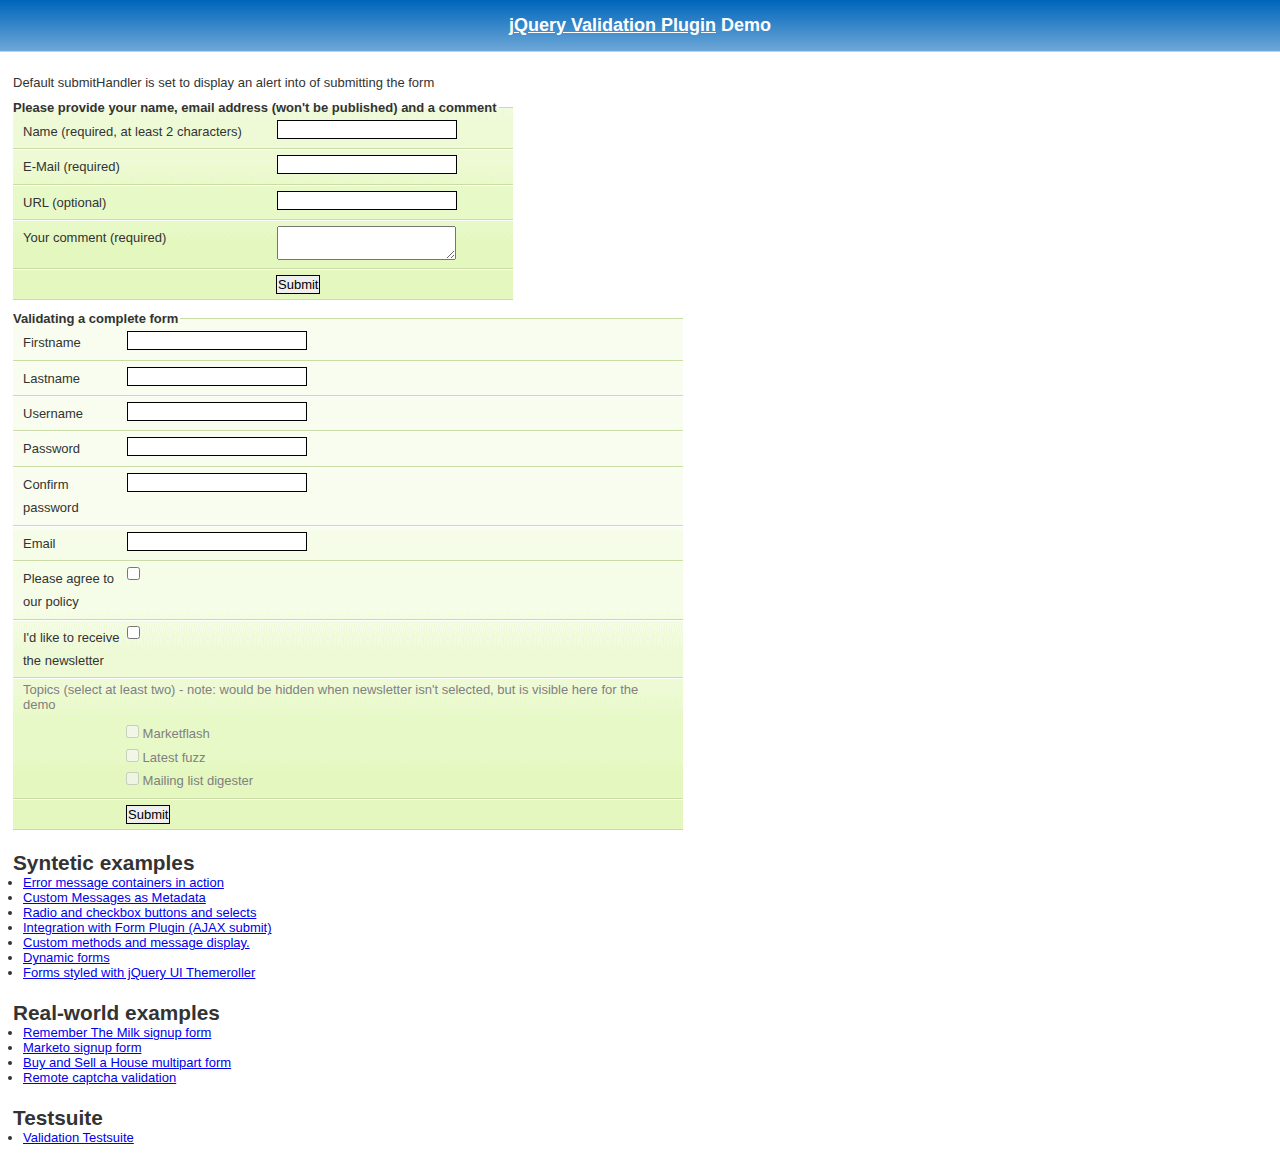
<file: annis_dan_project1/js/libs/demo/index.html>
<!DOCTYPE html PUBLIC "-//W3C//DTD XHTML 1.0 Transitional//EN" "http://www.w3.org/TR/xhtml1/DTD/xhtml1-transitional.dtd">
<html xmlns="http://www.w3.org/1999/xhtml">
<head>
<meta http-equiv="Content-Type" content="text/html; charset=ISO-8859-1" />
<title>jQuery validation plug-in - main demo</title>

<link rel="stylesheet" type="text/css" media="screen" href="css/screen.css" />

<script src="../lib/jquery.js" type="text/javascript"></script>
<script src="../jquery.validate.js" type="text/javascript"></script>

<script type="text/javascript">
$.validator.setDefaults({
	submitHandler: function() { alert("submitted!"); }
});

$().ready(function() {
	// validate the comment form when it is submitted
	$("#commentForm").validate();
	
	// validate signup form on keyup and submit
	$("#signupForm").validate({
		rules: {
			firstname: "required",
			lastname: "required",
			username: {
				required: true,
				minlength: 2
			},
			password: {
				required: true,
				minlength: 5
			},
			confirm_password: {
				required: true,
				minlength: 5,
				equalTo: "#password"
			},
			email: {
				required: true,
				email: true
			},
			topic: {
				required: "#newsletter:checked",
				minlength: 2
			},
			agree: "required"
		},
		messages: {
			firstname: "Please enter your firstname",
			lastname: "Please enter your lastname",
			username: {
				required: "Please enter a username",
				minlength: "Your username must consist of at least 2 characters"
			},
			password: {
				required: "Please provide a password",
				minlength: "Your password must be at least 5 characters long"
			},
			confirm_password: {
				required: "Please provide a password",
				minlength: "Your password must be at least 5 characters long",
				equalTo: "Please enter the same password as above"
			},
			email: "Please enter a valid email address",
			agree: "Please accept our policy"
		}
	});
	
	// propose username by combining first- and lastname
	$("#username").focus(function() {
		var firstname = $("#firstname").val();
		var lastname = $("#lastname").val();
		if(firstname && lastname && !this.value) {
			this.value = firstname + "." + lastname;
		}
	});
	
	//code to hide topic selection, disable for demo
	var newsletter = $("#newsletter");
	// newsletter topics are optional, hide at first
	var inital = newsletter.is(":checked");
	var topics = $("#newsletter_topics")[inital ? "removeClass" : "addClass"]("gray");
	var topicInputs = topics.find("input").attr("disabled", !inital);
	// show when newsletter is checked
	newsletter.click(function() {
		topics[this.checked ? "removeClass" : "addClass"]("gray");
		topicInputs.attr("disabled", !this.checked);
	});
});
</script>

<style type="text/css">
#commentForm { width: 500px; }
#commentForm label { width: 250px; }
#commentForm label.error, #commentForm input.submit { margin-left: 253px; }
#signupForm { width: 670px; }
#signupForm label.error {
	margin-left: 10px;
	width: auto;
	display: inline;
}
#newsletter_topics label.error {
	display: none;
	margin-left: 103px;
}
</style>

</head>
<body>

<h1 id="banner"><a href="http://bassistance.de/jquery-plugins/jquery-plugin-validation/">jQuery Validation Plugin</a> Demo</h1>
<div id="main">

<p>Default submitHandler is set to display an alert into of submitting the form</p>

<form class="cmxform" id="commentForm" method="get" action="">
	<fieldset>
		<legend>Please provide your name, email address (won't be published) and a comment</legend>
		<p>
			<label for="cname">Name (required, at least 2 characters)</label>
			<input id="cname" name="name" class="required" minlength="2" />
		<p>
			<label for="cemail">E-Mail (required)</label>
			<input id="cemail" name="email" class="required email" />
		</p>
		<p>
			<label for="curl">URL (optional)</label>
			<input id="curl" name="url" class="url" value="" />
		</p>
		<p>
			<label for="ccomment">Your comment (required)</label>
			<textarea id="ccomment" name="comment" class="required"></textarea>
		</p>
		<p>
			<input class="submit" type="submit" value="Submit"/>
		</p>
	</fieldset>
</form>

<form class="cmxform" id="signupForm" method="get" action="">
	<fieldset>
		<legend>Validating a complete form</legend>
		<p>
			<label for="firstname">Firstname</label>
			<input id="firstname" name="firstname" />
		</p>
		<p>
			<label for="lastname">Lastname</label>
			<input id="lastname" name="lastname" />
		</p>
		<p>
			<label for="username">Username</label>
			<input id="username" name="username" />
		</p>
		<p>
			<label for="password">Password</label>
			<input id="password" name="password" type="password" />
		</p>
		<p>
			<label for="confirm_password">Confirm password</label>
			<input id="confirm_password" name="confirm_password" type="password" />
		</p>
		<p>
			<label for="email">Email</label>
			<input id="email" name="email" />
		</p>
		<p>
			<label for="agree">Please agree to our policy</label>
			<input type="checkbox" class="checkbox" id="agree" name="agree" />
		</p>
		<p>
			<label for="newsletter">I'd like to receive the newsletter</label>
			<input type="checkbox" class="checkbox" id="newsletter" name="newsletter" />
		</p>
		<fieldset id="newsletter_topics">
			<legend>Topics (select at least two) - note: would be hidden when newsletter isn't selected, but is visible here for the demo</legend>
			<label for="topic_marketflash">
				<input type="checkbox" id="topic_marketflash" value="marketflash" name="topic" />
				Marketflash
			</label>
			<label for="topic_fuzz">
				<input type="checkbox" id="topic_fuzz" value="fuzz" name="topic" />
				Latest fuzz
			</label>
			<label for="topic_digester">
				<input type="checkbox" id="topic_digester" value="digester" name="topic" />
				Mailing list digester
			</label>
			<label for="topic" class="error">Please select at least two topics you'd like to receive.</label>
		</fieldset>
		<p>
			<input class="submit" type="submit" value="Submit"/>
		</p>
	</fieldset>
</form>

<h3>Syntetic examples</h3>
<ul>
	<li><a href="errorcontainer-demo.html">Error message containers in action</a></li>
	<li><a href="custom-messages-metadata-demo.html">Custom Messages as Metadata</a></li>
	<li><a href="radio-checkbox-select-demo.html">Radio and checkbox buttons and selects</a></li>
	<li><a href="ajaxSubmit-intergration-demo.html">Integration with Form Plugin (AJAX submit)</a></li>
	<li><a href="custom-methods-demo.html">Custom methods and message display.</a></li>
	<li><a href="dynamic-totals.html">Dynamic forms</a></li>
	<li><a href="themerollered.html">Forms styled with jQuery UI Themeroller</a></li>
</ul>
<h3>Real-world examples</h3>
<ul>
	<li><a href="milk/">Remember The Milk signup form</a></li>
	<li><a href="marketo/">Marketo signup form</a></li>
	<li><a href="multipart/">Buy and Sell a House multipart form</a></li>
	<li><a href="captcha/">Remote captcha validation</a></li>
</ul>

<h3>Testsuite</h3>
<ul>
	<li><a href="../test/">Validation Testsuite</a></li>
</ul>	

</div>

<script src="http://www.google-analytics.com/urchin.js" type="text/javascript">
</script>
<script type="text/javascript">
_uacct = "UA-2623402-1";
urchinTracker();
</script>
</body>
</html>
</file>
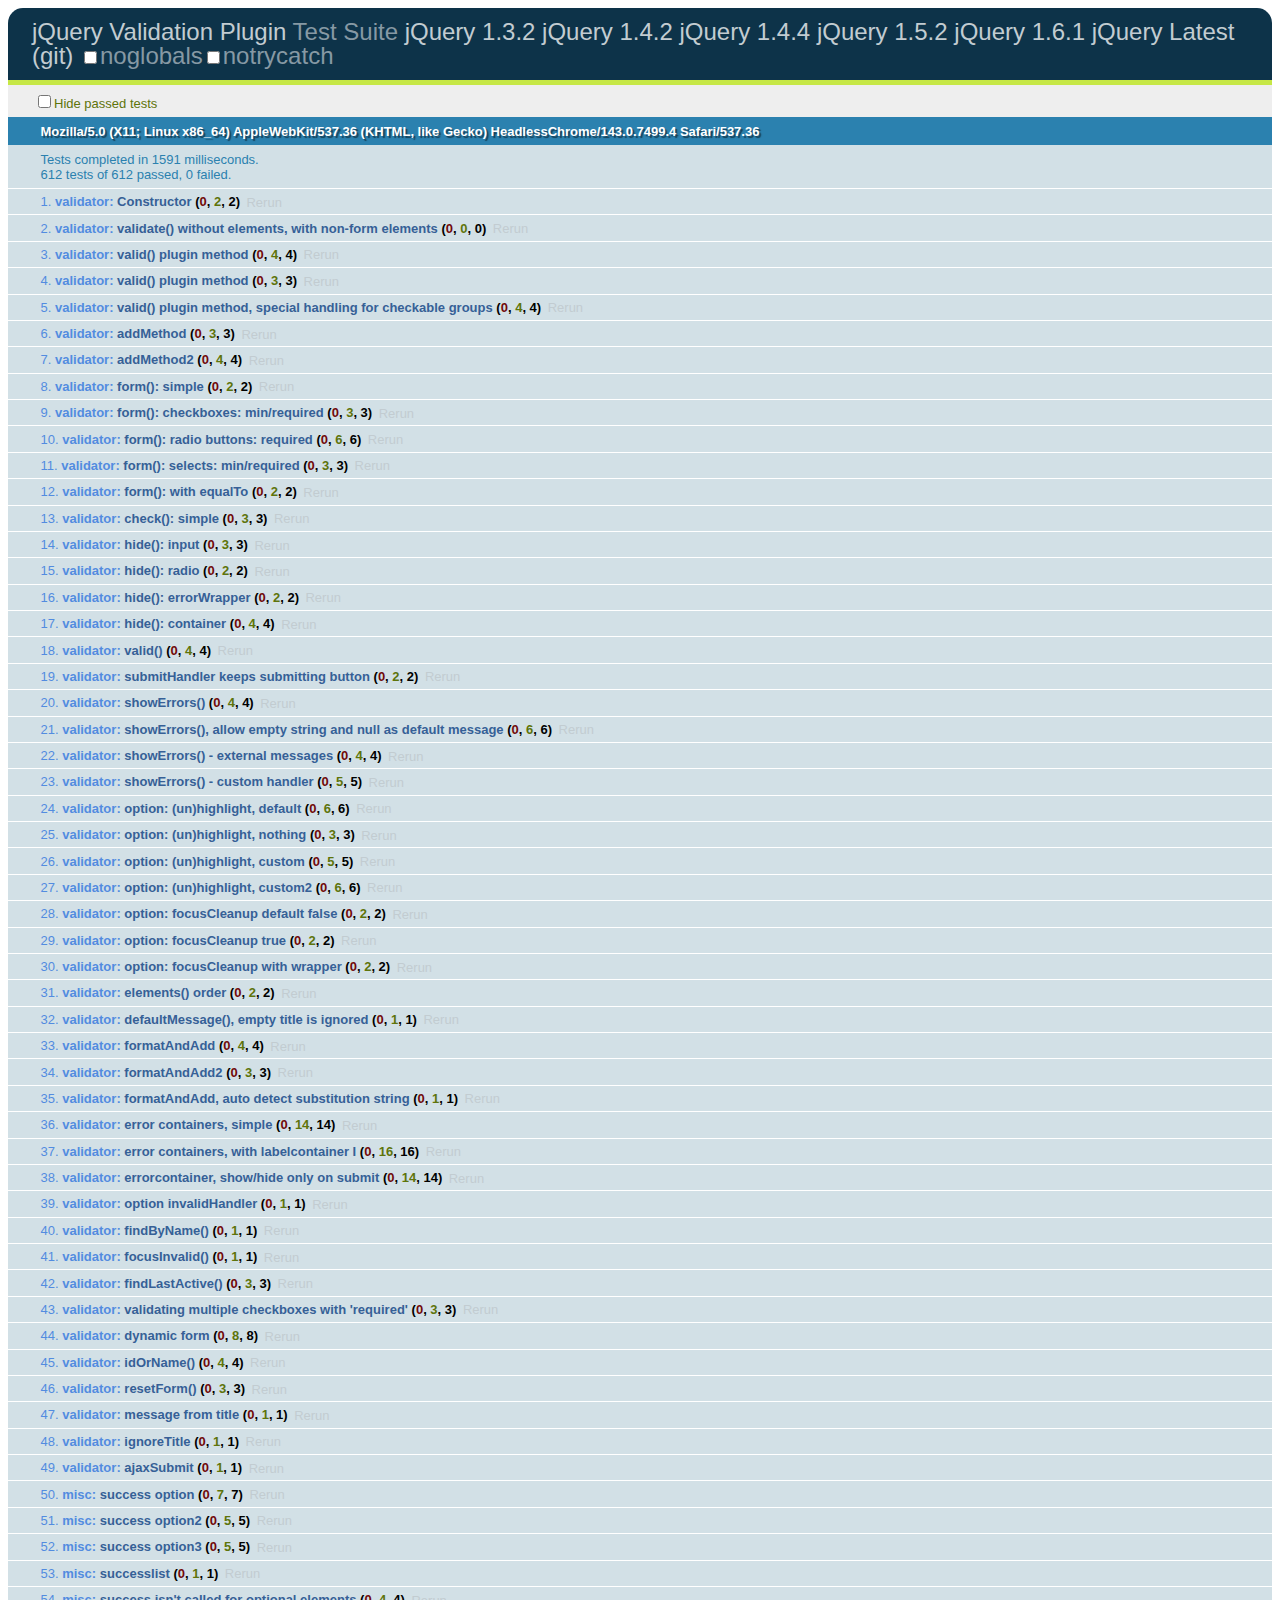
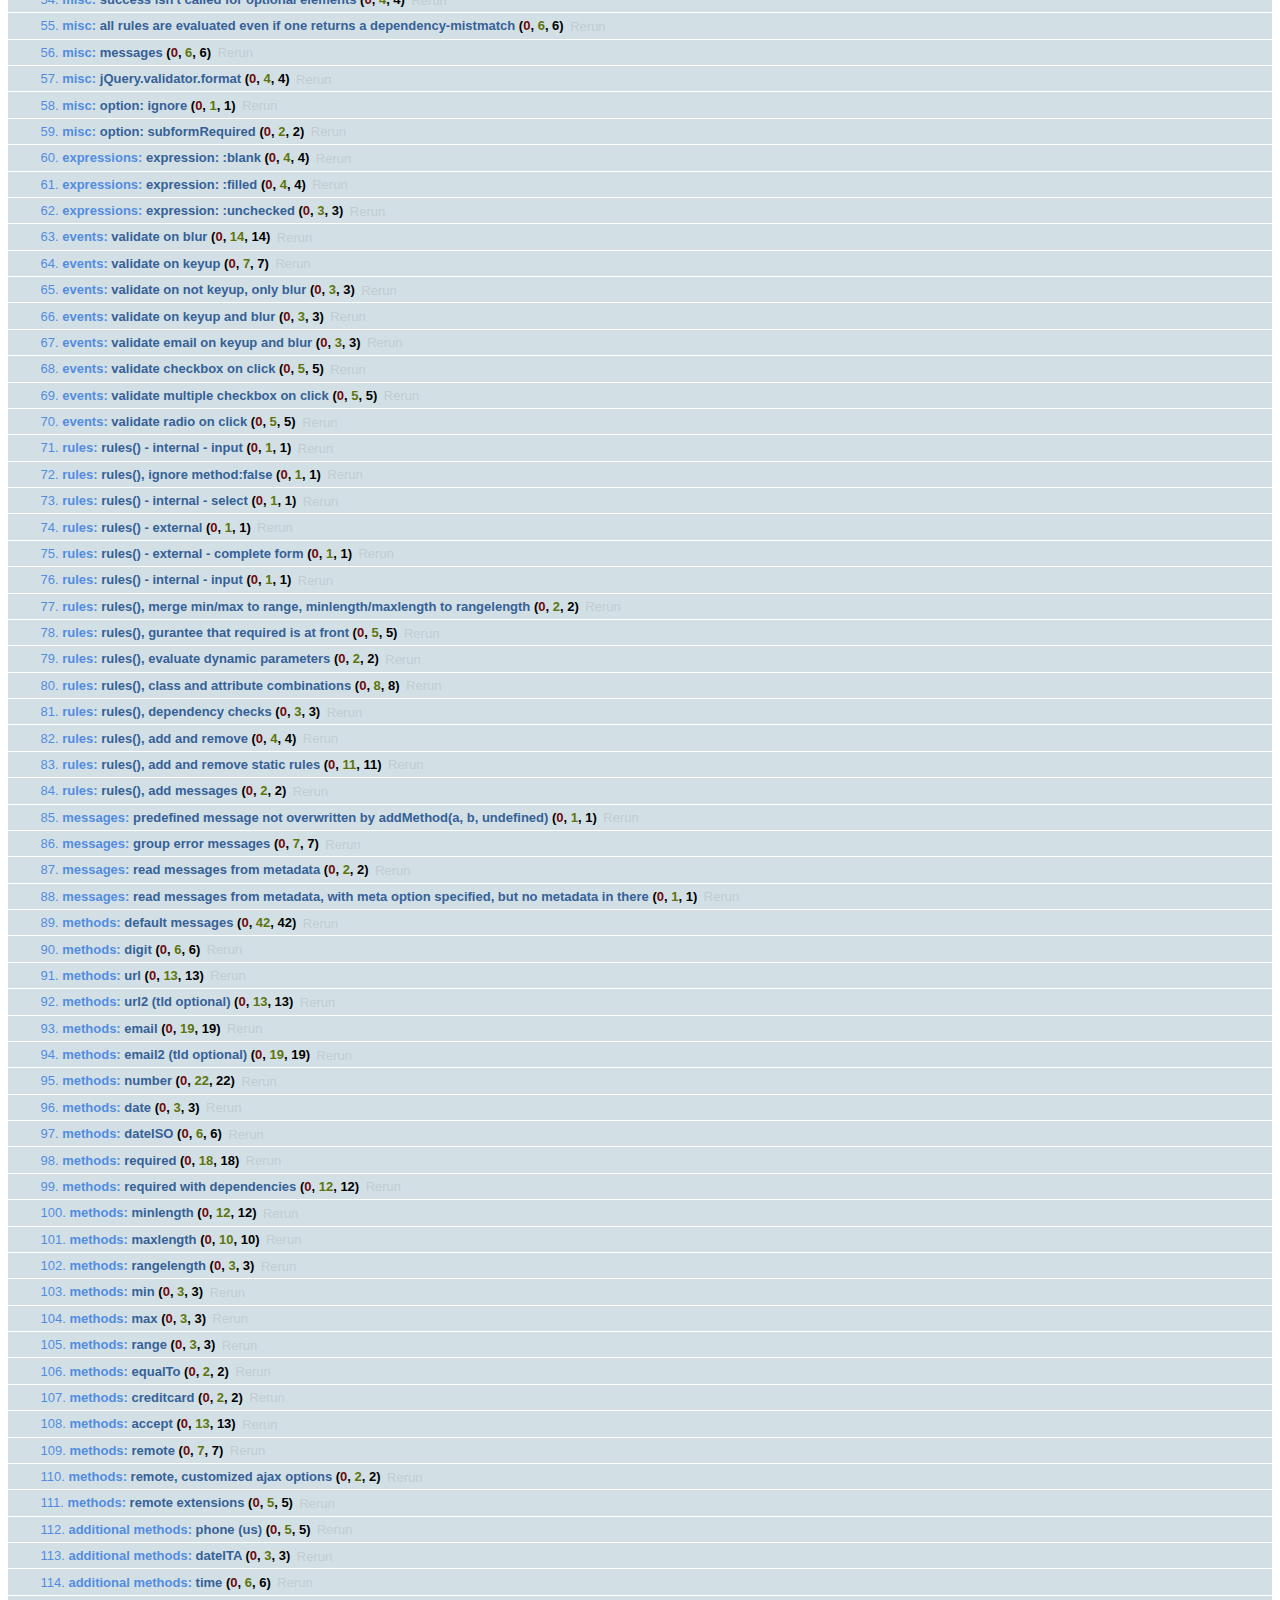
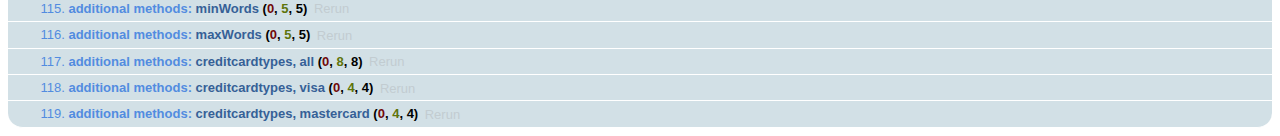
<file: annis_dan_project1/js/libs/test/index.html>
<!DOCTYPE html>
<html id="html">
<head>
	<title>jQuery - Validation Test Suite</title>
	<link rel="Stylesheet" media="screen" href="qunit/qunit.css" />
	<script type="text/javascript" src="jquery.js"></script>
	<script type="text/javascript" src="../lib/jquery.form.js"></script>
	<script type="text/javascript" src="qunit/qunit.js"></script>
	<script type="text/javascript" src="../lib/jquery.metadata.js"></script>
	<script type="text/javascript" src="../lib/jquery.mockjax.js"></script>
	<script type="text/javascript" src="../jquery.validate.js"></script>
	<script type="text/javascript" src="../additional-methods.js"></script>
	<script type="text/javascript" src="test.js"></script>
	<script type="text/javascript" src="rules.js"></script>
	<script type="text/javascript" src="messages.js"></script>
	<script type="text/javascript" src="methods.js"></script>
</head>
<body id="body">
	<h1 id="qunit-header">
		<a href="http://bassistance.de/jquery-plugins/jquery-plugin-validation/">jQuery Validation Plugin</a> Test Suite
		<a href="?jquery=1.3.2">jQuery 1.3.2</a>
		<a href="?jquery=1.4.2">jQuery 1.4.2</a>
		<a href="?jquery=1.4.4">jQuery 1.4.4</a>
		<a href="?jquery=1.5.2">jQuery 1.5.2</a>
		<a href="?jquery=1.6.1">jQuery 1.6.1</a>
		<a href="?jquery=git">jQuery Latest (git)</a>
		</h1>
	<div>
	</div>
	<h2 id="qunit-banner"></h2>
	<div id="qunit-testrunner-toolbar"></div>
	<h2 id="qunit-userAgent"></h2>
	<ol id="qunit-tests"></ol>
	
	<!-- Test HTML -->
	<div id="other" style="display:none;">
		<input type="password" name="pw1" id="pw1" value="engfeh" />
		<input type="password" name="pw2" id="pw2" value="" />
	</div>
	<div id="qunit-fixture">
		<p id="firstp">See <a id="simon1" href="http://simon.incutio.com/archive/2003/03/25/#getElementsBySelector" rel="bookmark">this blog entry</a> for more information.</p>
		<p id="ap">
			Here are some links in a normal paragraph: <a id="google" href="http://www.google.com/" title="Google!">Google</a>, 
			<a id="groups" href="http://groups.google.com/">Google Groups</a>. 
			This link has <code><a href="#" id="anchor1">class="blog"</a></code>: 
			<a href="http://diveintomark.org/" class="blog" hreflang="en" id="mark">diveintomark</a>

		</p>
		<div id="foo">
			<p id="sndp">Everything inside the red border is inside a div with <code>id="foo"</code>.</p>
			<p lang="en" id="en">This is a normal link: <a id="yahoo" href="http://www.yahoo.com/" class="blogTest">Yahoo</a></p>
			<p id="sap">This link has <code><a href="#2" id="anchor2">class="blog"</a></code>: <a href="http://simon.incutio.com/" class="blog link" id="simon">Simon Willison's Weblog</a></p>

		</div>
		<p id="first">Try them out:</p>
		<ul id="firstUL"></ul>
		<ol id="empty"></ol>
		
		<form id="testForm1">
			<input type="text" class="{required:true,minlength:2}" title="buga" name="firstname" id="firstname" />
			<label id="errorFirstname" for="firstname" class="error">error for firstname</label>
			<input type="text" class="{required:true}" title="buga" name="lastname" id="lastname" />
			<input type="text" class="{required:true}" title="something" name="something" id="something" value="something" />
		</form>
		
		<form id="testForm1clean">
			<input title="buga" name="firstname" id="firstnamec" />
			<label id="errorFirstname" for="firstname" class="error">error for firstname</label>
			<input title="buga" name="lastname" id="lastnamec" />
			<input name="username" id="usernamec" />
		</form>
		
		<form id="userForm">
			<input type="text" class="{required:true}" name="username" id="username" />
			<input type="submit" name="submitButton" value="submitButtonValue" />
		</form>
		
		<form id="signupForm" action="form.php">
			<input id="user" name="user" title="Please enter your username (at least 3 characters)" class="{required:true,minlength:3}" />
			<input type="password" name="password" id="password" class="{required:true,minlength:5}" />
		</form>
		
		<form id="testForm2">
			<input class="{required:true}" type="radio" name="agree" id="agb" />
			<label for="agree" id="agreeLabel" class="xerror">error for agb</label>
		</form>
		
		<form id="testForm3">
			<select class="{required:true}" name="meal" id="meal" >
				<option value="">Please select...</option>
				<option value="1">Food</option>
				<option value="2">Milk</option>
			</select>
		</form>
		<div class="error" id="errorContainer">
			<ul>
				<li class="error" id="errorWrapper">
					<label for="meal" id="mealLabel" class="error">error for meal</label>
				</li>
			</ul>
		</div>
		
		<form id="testForm4">
			<input class="{foo:true}" name="f1" id="f1" />
			<input class="{bar:true}" name="f2" id="f2" />
		</form>
		
		<form id="testForm5">
			<input class="{equalTo:'#x2'}" value="x" name="x1" id="x1" />
			<input class="{equalTo:'#x1'}" value="y" name="x2" id="x2" />
		</form>
		
		<form id="testForm6">
			<input class="{required:true,minlength:2}" type="checkbox" name="check" id="form6check1" />
			<input type="checkbox" name="check" id="form6check2" />
		</form>
		
		<form id="testForm7">
			<select class="{required:true,minlength:2}" name="selectf7" id="selectf7" multiple="multiple">
				<option id="optionxa" value="0">0</option>
				<option id="optionxb" value="1">1</option>
				<option id="optionxc" value="2">2</option>
				<option id="optionxd" value="3">3</option>
			</select>
		</form>
		
		<form id="dateRangeForm">
			<input id="fromDate" name="fromDate" class="requiredDateRange" value="x" />
			<input id="toDate" name="toDate" class="requiredDateRange" value="y" />
			<span class="errorContainer"></span>
		</form>
		
		<form id="testForm8">
			<input id="form8input" class="{required:true,number:true,rangelength:[2,8]}" name="abc" />
			<input type="radio" name="radio1"/>
		</form>
		
		<form id="testForm9">
			<input id="testEmail9" class="{required:true,email:true,messages:{required:'required',email:'email'}}" />
		</form>
		
		<form id="testForm10">
			<input type="radio" name="testForm10Radio" value="1" id="testForm10Radio1" />
			<input type="radio" name="testForm10Radio" value="2" id="testForm10Radio2" />
		</form>

		<div id="simplecontainer">
			<h3></h3>
		</div>

		<div id="container"></div>
		
		<ol id="labelcontainer"></ol>
		
		<form id="elementsOrder">
			<select class="required" name="order1" id="order1"><option value="">none</option></select>
			<input class="required" name="order2" id="order2"/>
			<input class="required" name="order3" type="checkbox" id="order3"/>
			<input class="required" name="order4" id="order4"/>
			<input class="required" name="order5" type="radio" id="order5"/>
			<input class="required" name="order6" id="order6"/>
			<ul id="orderContainer">
			</ul>
		</form>	
		
		<form id="form" action="formaction">
			<input type="text" name="action" value="Test" id="text1"/>
			<input type="text" name="text2" value="   " id="text1b"/>
			<input type="text" name="text2" value="T " id="text1c"/>
			<input type="text" name="text2" value="T" id="text2"/>
			<input type="text" name="text2" value="TestTestTest" id="text3"/>
			
			<input type="text" name="action" value="0" id="value1"/>
			<input type="text" name="text2" value="10" id="value2"/>
			<input type="text" name="text2" value="1000" id="value3"/>
			
			<input type="radio" name="radio1" id="radio1"/>
			<input type="radio" name="radio1" id="radio1a"/>
			<input type="radio" name="radio2" id="radio2" checked="checked"/>
			<input type="radio" name="radio" id="radio3"/>
			<input type="radio" name="radio" id="radio4" checked="checked"/>
			
			<input type="checkbox" name="check" id="check1" checked="checked"/>
			<input type="checkbox" name="check" id="check1b" />
			
			<input type="checkbox" name="check2" id="check2"/>
			
			<input type="checkbox" name="check3" id="check3" checked="checked"/>
			<input type="checkbox" name="check3" checked="checked"/>
			<input type="checkbox" name="check3" checked="checked"/>
			<input type="checkbox" name="check3" checked="checked"/>
			<input type="checkbox" name="check3" checked="checked"/>
			
			<input type="hidden" name="hidden" id="hidden1"/>
			<input type="text" style="display:none;" name="foo[bar]" id="hidden2"/>
			
			<input type="text" readonly="readonly" id="name" name="name" value="name" />
			
			<button name="button">Button</button>
			
			<textarea id="area1" name="area1"">foobar</textarea>
			
			
			<textarea id="area2" name="area2"></textarea>
			
			<select name="select1" id="select1">
				<option id="option1a" value="">Nothing</option>
				<option id="option1b" value="1">1</option>
				<option id="option1c" value="2">2</option>
				<option id="option1d" value="3">3</option>
			</select>
			<select name="select2" id="select2">
				<option id="option2a" value="">Nothing</option>
				<option id="option2b" value="1">1</option>
				<option id="option2c" value="2">2</option>
				<option id="option2d" selected="selected" value="3">3</option>
			</select>
			<select name="select3" id="select3" multiple="multiple">
				<option id="option3a" value="">Nothing</option>
				<option id="option3b" selected="selected" value="1">1</option>
				<option id="option3c" selected="selected" value="2">2</option>
				<option id="option3d" value="3">3</option>
			</select>
			<select name="select4" id="select4" multiple="multiple">
				<option id="option4a" selected="selected" value="1">1</option>
				<option id="option4b" selected="selected" value="2">2</option>
				<option id="option4c" selected="selected" value="3">3</option>
				<option id="option4d" selected="selected" value="4">4</option>
				<option id="option4e" selected="selected" value="5">5</option>
			</select>
			<select name="select5" id="select5" multiple="multiple">
				<option id="option5a" value="0">0</option>
				<option id="option5b" value="1">1</option>
				<option id="option5c" value="2">2</option>
				<option id="option5d" value="3">3</option>
			</select>
		</form>
		
		<form id="v2">
			<input id="v2-i1" name="v2-i1" class="required" />
			<input id="v2-i2" name="v2-i2" class="required email" />
			<input id="v2-i3" name="v2-i3" class="url" />
			<input id="v2-i4" name="v2-i4" class="required" minlength="2" />
			<input id="v2-i5" name="v2-i5" class="required" minlength="2" maxlength="5" customMethod1="123" />
			<input id="v2-i6" name="v2-i6" class="required customMethod2 {maxlength: 5}" minlength="2" />
			<input id="v2-i7" name="v2-i7" />
		</form>
		
		<form id="checkables">
			<input type="checkbox" id="checkable1" name="checkablesgroup" class="required" />
			<input type="checkbox" id="checkable2" name="checkablesgroup" />
			<input type="checkbox" id="checkable3" name="checkablesgroup" />
		</form>
		
		
		<form id="subformRequired">
			<div class="billingAddressControl">
            	<input type="checkbox" id="bill_to_co" name="bill_to_co" class="toggleCheck" checked="checked" style="width: auto;" tabindex="1" />
            	<label for="bill_to_co" style="cursor:pointer">Same as Company Address</label>
          	</div>
			<div id="subform">
				<input  maxlength="40" class="billingRequired" name="bill_first_name" size="20" type="text" tabindex="2" value="" />
			</div>
			<input id="co_name" class="required" maxlength="40" name="co_name" size="20" type="text" tabindex="1" value="" />
		</form>
		
		<form id="withTitle">
			<input class="required" name="hastitle" type="text" title="fromtitle" />
		</form>
		
		<form id="ccform" method="get" action="">
			<input id="cardnumber" name="cardnumber" />
		</form>
	</div>
	
</body>
</html>
</file>
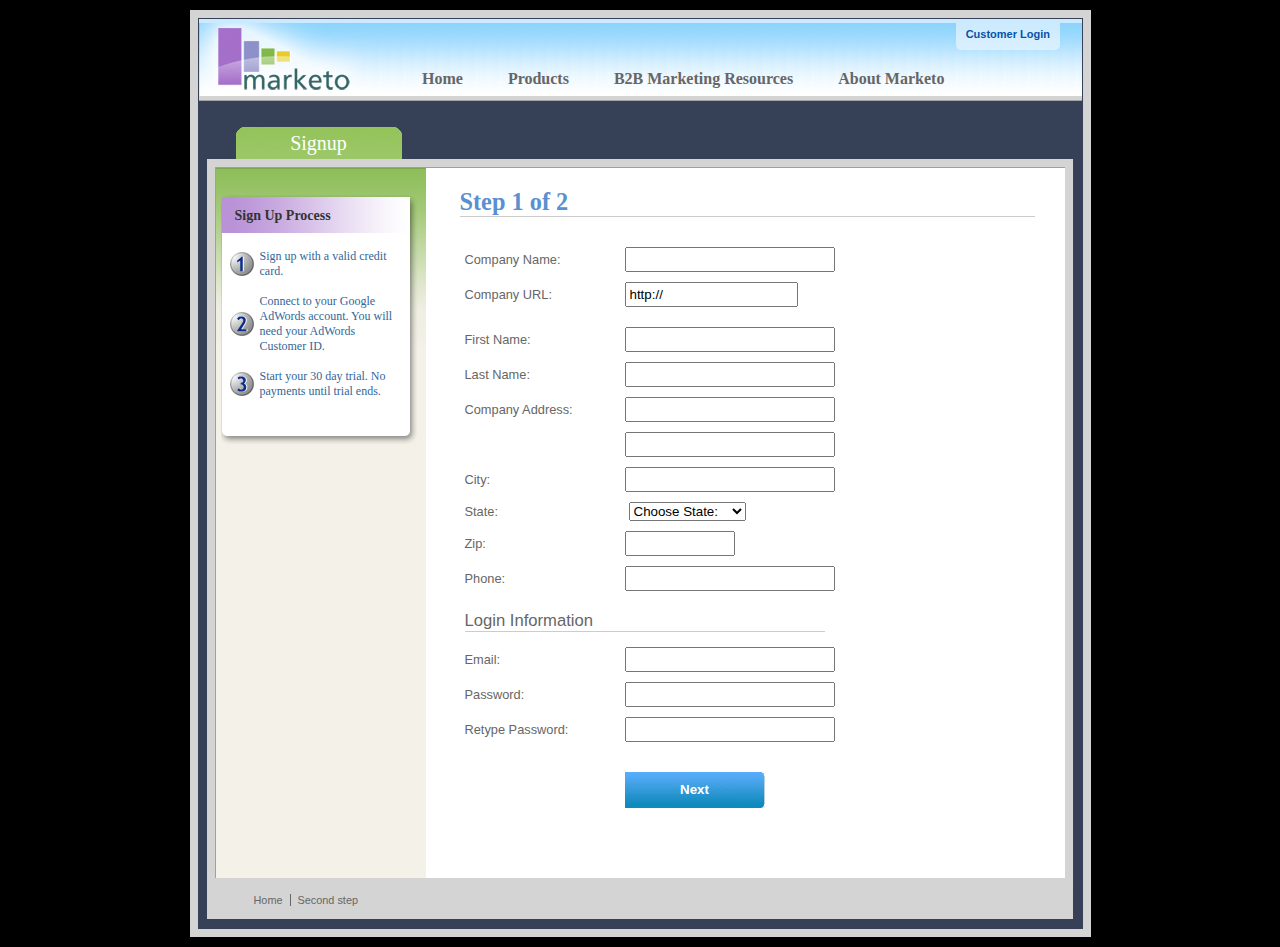
<file: annis_dan_project1/js/libs/demo/marketo/index.html>
<!DOCTYPE html PUBLIC "-//W3C//DTD XHTML 1.0 Transitional//EN" "http://www.w3.org/TR/2000/REC-xhtml1-200000126/DTD/xhtml1-transitional.dtd">
<html xmlns="http://www.w3.org/1999/xhtml" xml:lang="en" lang="en">
<head>

<meta http-equiv="Content-Type" content="text/html; charset=utf-8" />
<meta name="title" content="Subscription Signup | Marketo" />
<meta name="robots" content="index, follow" />
<meta name="description" content="Marketo Search Marketing application" />
<meta name="keywords" content="Marketo, Search Marketing" />
<meta name="language" content="en" />
<title>Subscription Signup | Marketo</title>

<link rel="shortcut icon" href="/favicon.ico" />

<script src="../../lib/jquery.js" type="text/javascript"></script>
<script src="../../jquery.validate.js" type="text/javascript"></script>

<script type="text/javascript" src="jquery.maskedinput.js"></script>
<script type="text/javascript" src="mktSignup.js"></script>

<link rel="stylesheet" type="text/css" media="screen" href="stylesheet.css" />
</head>
<body>
<!--[if lte IE 6]>
  <link rel="stylesheet" type="text/css" media="all" href="ie6.css" />
<![endif]-->

<!-- start page wrapper --><div id="letterbox">

<!-- start header container -->
<div id="header-background">
        <div class="nav-global-container">

                <div class="login"><a href="#"><span></span>Customer Login</a></div>
                <div class="logo"><a href="#"><img src="images/logo_marketo.gif" width="168" height="73"  alt="Marketo" /></a></div>
		<div class="nav-global">
				<ul>
      		<li><a href="#" class="nav-g01"><span></span>Home</a></li>
    			<li><a href="#" class="nav-g02"><span></span>Products</a></li>
    			<li><a href="#" class="nav-g04"><span></span>B2B Marketing Resources</a></li>

    			<li><a href="#" class="nav-g05"><span></span>About Marketo</a></li>
			</ul>
		</div>

	</div>
</div>
<!-- end header container -->
<div class="line-grey-tier"></div>

<!-- start page container 2 div-->
<div id="page-container" class="resize"><div id="page-content-inner" class="resize">

<!-- start col-main -->

<div id="col-main" class="resize" style="">



  <!-- start main content  -->
  <div class="main-content resize">

  <div class="action-container" style="display:none;"></div>


<h1>Step 1 of 2 </h1>
<p>
</p>
<br clear="all" />
<div>
  <form id="profileForm" type="actionForm" action="step2.htm" method="get" >


    <div class="error" style="display:none;">
      <img src="images/warning.gif" alt="Warning!" width="24" height="24" style="float:left; margin: -5px 10px 0px 0px; " />

      <span></span>.<br clear="all"/>
    </div>


    <table cellpadding="0" cellspacing="0" border="0">
      <tr>
        <td class="label"><label for="co_name">Company Name:</label></td>
        <td class="field">
          <input id="co_name" class="required" maxlength="40" name="co_name" size="20" type="text" tabindex="1" value="" />
        </td>
      </tr>
      <tr>
        <td class="label"><label for="co_url">Company URL:</label></td>
        <td class="field">
          <input id="co_url" class="required defaultInvalid url" maxlength="40" name="co_url" style="width:163px" type="text" tabindex="2" value="http://" />
        </td>
      </tr>
      <tr>
        <td/><td/>
      </tr>
      <tr>
        <td class="label"><label for="first_name">First Name:</label></td>
        <td class="field">
          <input id="first_name" class="required" maxlength="40" name="first_name" size="20" type="text" tabindex="3" value="" />
        </td>
      </tr>
      <tr>
        <td class="label"><label for="last_name">Last Name:</label></td>
        <td class="field">
          <input id="last_name" class="required" maxlength="40" name="last_name" size="20" type="text" tabindex="4" value="" />
        </td>
      </tr>
      <tr>
        <td class="label"><label for="address1">Company Address:</label></td>
        <td class="field">
          <input  maxlength="40" class="required" name="address1" size="20" type="text" tabindex="5" value="" />
        </td>
      </tr>
      <tr>
        <td class="label"></td>
        <td class="field">
          <input  maxlength="40" name="address2" size="20" type="text" tabindex="6" value="" />
        </td>
      </tr>
      <tr>
        <td class="label"><label for="city">City:</label></td>
        <td class="field">
          <input  maxlength="40" class="required" name="city" size="20" type="text" tabindex="7" value="" />
        </td>
      </tr>
      <tr>
        <td class="label"><label for="state">State:</label></td>
        <td class="field">
          <select id="state" class="required" name="state" style="margin-left: 4px;" tabindex="8">
            <option value="">Choose State:</option>
            <option value="AL">Alabama</option><option value="AK">Alaska</option><option value="AZ">Arizona</option><option value="AR">Arkansas</option><option value="CA">California</option><option value="CO">Colorado</option><option value="CT">Connecticut</option><option value="DE">Delaware</option><option value="FL">Florida</option><option value="GA">Georgia</option><option value="HI">Hawaii</option><option value="ID">Idaho</option><option value="IL">Illinois</option><option value="IN">Indiana</option><option value="IA">Iowa</option><option value="KS">Kansas</option><option value="KY">Kentucky</option><option value="LA">Louisiana</option><option value="ME">Maine</option><option value="MD">Maryland</option><option value="MA">Massachusetts</option><option value="MI">Michigan</option><option value="MN">Minnesota</option><option value="MS">Mississippi</option><option value="MO">Missouri</option><option value="MT">Montana</option><option value="NE">Nebraska</option><option value="NV">Nevada</option><option value="NH">New Hampshire</option><option value="NJ">New Jersey</option><option value="NM">New Mexico</option><option value="NY">New York</option><option value="NC">North Carolina</option><option value="ND">North Dakota</option><option value="OH">Ohio</option><option value="OK">Oklahoma</option><option value="OR">Oregon</option><option value="PA">Pennsylvania</option><option value="RI">Rhode Island</option><option value="SC">South Carolina</option><option value="SD">South Dakota</option><option value="TN">Tennessee</option><option value="TX">Texas</option><option value="UT">Utah</option><option value="VT">Vermont</option><option value="VA">Virginia</option><option value="WA">Washington</option><option value="WV">West Virginia</option><option value="WI">Wisconsin</option><option value="WY">Wyoming</option>
          </select>
        </td>
      </tr>

      <tr>
        <td class="label"><label for="zip">Zip:</label></td>
        <td class="field">
          <input  maxlength="10" name="zip" style="width: 100px" type="text" class="required zipcode" tabindex="9" value="" />
        </td>
      </tr>
      <tr>
        <td class="label"><label for="phone">Phone:</label></td>
        <td class="field">
          <input id="phone" maxlength="14" name="phone" type="text" class="required phone" tabindex="10" value="" />
        </td>
      </tr>



      <tr>
        <td colspan="2">
          <h2 style="border-bottom: 1px solid #CCCCCC;">Login Information</h2>
        </td>
      </tr>


      <tr>
        <td class="label"><label for="email">Email:</label></td>
        <td class="field">
          <input id="email" class="required email" remote="emails.php" maxlength="40" name="email" size="20" type="text" tabindex="11" value="" />
        </td>
      </tr>

      <tr>
        <td class="label"><label for="password1">Password:</label></td>
        <td class="field">
        	<input id="password1" class="required password" maxlength="40" name="password1" size="20" type="password" tabindex="12" value="" />
        </td>
      </tr>
      <tr>
        <td class="label"><label for="password2">Retype Password:</label></td>
        <td class="field">
          <input id="password2" class="required" equalTo="#password1" maxlength="40" name="password2"  size="20" type="password" tabindex="13" value="" />
          <div class="formError"></div>
        </td>
      </tr>
      <tr>
        <td></td>
        <td>
          <div class="buttonSubmit">
            <span></span>
            <input class="formButton" type="submit" value="Next" style="width: 140px" tabindex="14" />
          </div>

        </td>
      </tr>
    </table><br /><br />
  </form>
  <br clear="all"/>


</div>



	</div>	<!-- end main content  -->
	<br />
</div> <!-- end col-main -->

<!-- start left col -->
<div id="col-left" class="nav-left-back empty resize" style="position: absolute; min-height: 450px;">
  <div class="col-left-header-tab" style="position: absolute;">Signup</div>
  <div class="nav-left">

  </div>


      <div class="left-nav-callout png" style="top: 15px; margin-bottom: 100px;">
        <img src="images/left-nav-callout-long.png"  class="png" alt="" />
        <h6>Sign Up Process</h6>
        <a style="background-image: url(images/step1-24.gif); font-weight: normal; text-decoration: none; cursor: default;">Sign up with a valid credit card.</a>
        <a style="background-image: url(images/step2-24.gif); font-weight: normal; text-decoration: none; cursor: default;">Connect to your Google AdWords account.  You will need your AdWords Customer ID.</a>
        <a style="background-image: url(images/step3-24.gif); font-weight: normal; text-decoration: none; cursor: default;">Start your 30 day trial.  No payments until trial ends.</a>
      </div>

<div class="footerAddress">
<b>Marketo Inc.</b><br />
1710 S. Amphlett Blvd.<br />
San Mateo, CA 94402 USA<br />
</div>
<br clear="all"/>
</div>	<!-- end left col -->

</div>  </div>  <!-- end page container 2 divs-->

  <div id="footer-container" align="center">
   <div class="footer">
    <ul>
    <li><a href="..">Home</a></li>
    <li class="line-off"><a href="step2.htm">Second step</a></li>
    </ul>
    </div></div>



<!-- end page wrapper -->
</div>
<script src="http://www.google-analytics.com/urchin.js" type="text/javascript">
</script>
<script type="text/javascript">
_uacct = "UA-2623402-1";
urchinTracker();
</script>
    </body>
</html>
</file>
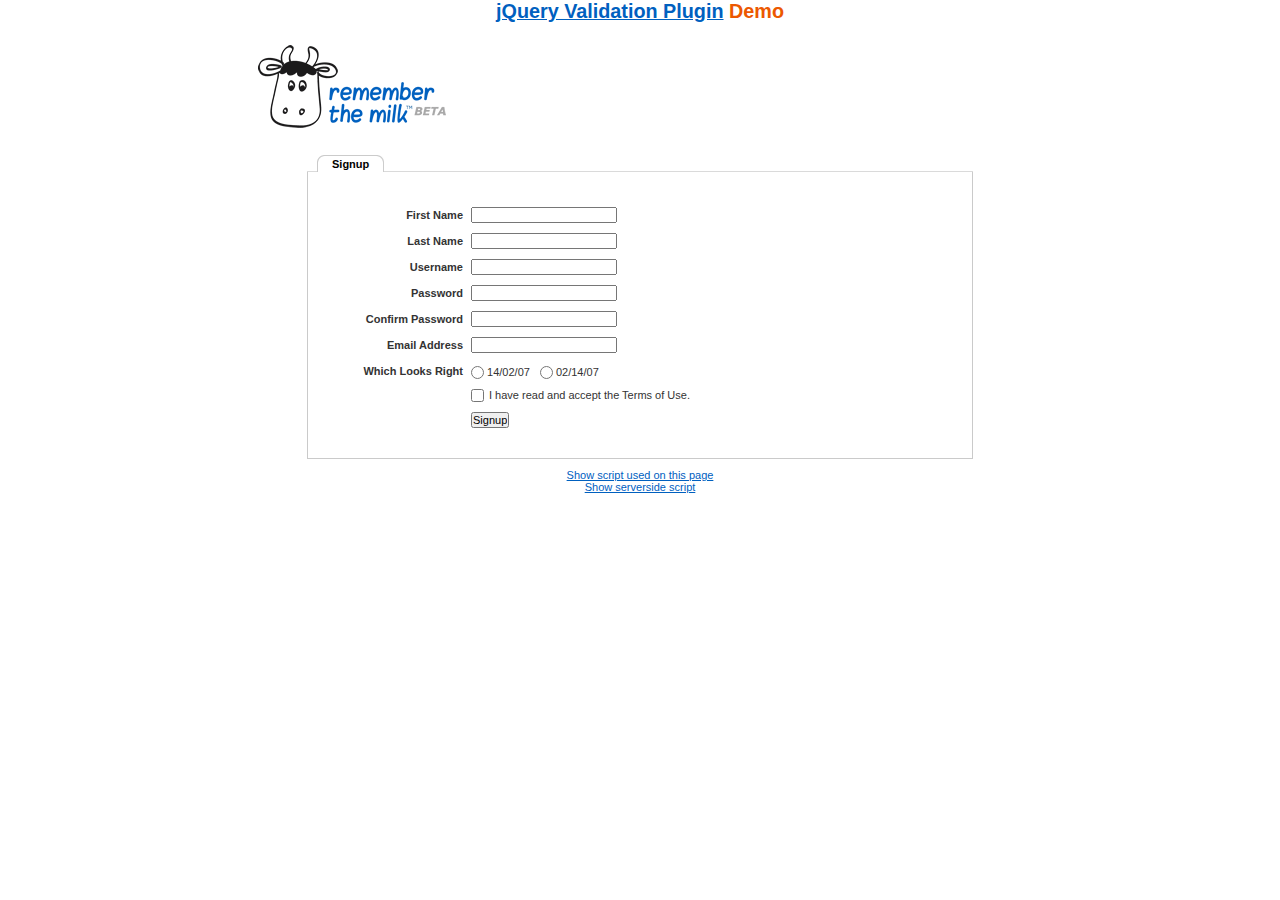
<file: annis_dan_project1/js/libs/demo/milk/index.html>
<!DOCTYPE html PUBLIC "-//W3C//DTD XHTML 1.0 Transitional//EN" "http://www.w3.org/TR/xhtml1/DTD/xhtml1-transitional.dtd">
<html xmlns="http://www.w3.org/1999/xhtml">
<head>
<meta http-equiv="Content-Type" content="text/html; charset=ISO-8859-1" />
<title>Remember The Milk signup form - jQuery Validate plugin demo - with friendly permission from the RTM team</title>

<link rel="stylesheet" type="text/css" media="screen" href="milk.css" />
<link rel="stylesheet" type="text/css" media="screen" href="../css/chili.css" />

<script src="../../lib/jquery.js" type="text/javascript"></script>
<script src="../../jquery.validate.js" type="text/javascript"></script>

<style type="text/css">
	pre { text-align: left; }
</style>

<script id="demo" type="text/javascript">
$(document).ready(function() {
	// validate signup form on keyup and submit
	var validator = $("#signupform").validate({
		rules: {
			firstname: "required",
			lastname: "required",
			username: {
				required: true,
				minlength: 2,
				remote: "users.php"
			},
			password: {
				required: true,
				minlength: 5
			},
			password_confirm: {
				required: true,
				minlength: 5,
				equalTo: "#password"
			},
			email: {
				required: true,
				email: true,
				remote: "emails.php"
			},
			dateformat: "required",
			terms: "required"
		},
		messages: {
			firstname: "Enter your firstname",
			lastname: "Enter your lastname",
			username: {
				required: "Enter a username",
				minlength: jQuery.format("Enter at least {0} characters"),
				remote: jQuery.format("{0} is already in use")
			},
			password: {
				required: "Provide a password",
				rangelength: jQuery.format("Enter at least {0} characters")
			},
			password_confirm: {
				required: "Repeat your password",
				minlength: jQuery.format("Enter at least {0} characters"),
				equalTo: "Enter the same password as above"
			},
			email: {
				required: "Please enter a valid email address",
				minlength: "Please enter a valid email address",
				remote: jQuery.format("{0} is already in use")
			},
			dateformat: "Choose your preferred dateformat",
			terms: " "
		},
		// the errorPlacement has to take the table layout into account
		errorPlacement: function(error, element) {
			if ( element.is(":radio") )
				error.appendTo( element.parent().next().next() );
			else if ( element.is(":checkbox") )
				error.appendTo ( element.next() );
			else
				error.appendTo( element.parent().next() );
		},
		// specifying a submitHandler prevents the default submit, good for the demo
		submitHandler: function() {
			alert("submitted!");
		},
		// set this class to error-labels to indicate valid fields
		success: function(label) {
			// set &nbsp; as text for IE
			label.html("&nbsp;").addClass("checked");
		}
	});
	
	// propose username by combining first- and lastname
	$("#username").focus(function() {
		var firstname = $("#firstname").val();
		var lastname = $("#lastname").val();
		if(firstname && lastname && !this.value) {
			this.value = firstname + "." + lastname;
		}
	});

});
</script>

</head>
<body>

<h1 id="banner"><a href="http://bassistance.de/jquery-plugins/jquery-plugin-validation/">jQuery Validation Plugin</a> Demo</h1>
<div id="main">

<div id="content">

<div id="header">
  <div id="headerlogo"><img src="milk.png" alt="Remember The Milk" /></div>
</div>
<div style="clear: both;"><div></div></div>


<div class="content">
    <div id="signupbox">
       <div id="signuptab">
        <ul>
          <li id="signupcurrent"><a href=" ">Signup</a></li>
        </ul>
      </div>
      <div id="signupwrap">
      		<form id="signupform" autocomplete="off" method="get" action="">
	  		  <table>
	  		  <tr>
	  		  	<td class="label"><label id="lfirstname" for="firstname">First Name</label></td>
	  		  	<td class="field"><input id="firstname" name="firstname" type="text" value="" maxlength="100" /></td>
	  		  	<td class="status"></td>
	  		  </tr>
	  		  <tr>
	  			<td class="label"><label id="llastname" for="lastname">Last Name</label></td>
	  			<td class="field"><input id="lastname" name="lastname" type="text" value="" maxlength="100" /></td>
	  			<td class="status"></td>
	  		  </tr>
	  		  <tr>
	  			<td class="label"><label id="lusername" for="username">Username</label></td>
	  			<td class="field"><input id="username" name="username" type="text" value="" maxlength="50" /></td>
	  			<td class="status"></td>
	  		  </tr>
	  		  <tr>
	  			<td class="label"><label id="lpassword" for="password">Password</label></td>
	  			<td class="field"><input id="password" name="password" type="password" maxlength="50" value="" /></td>
	  			<td class="status"></td>
	  		  </tr>
	  		  <tr>
	  			<td class="label"><label id="lpassword_confirm" for="password_confirm">Confirm Password</label></td>
	  			<td class="field"><input id="password_confirm" name="password_confirm" type="password" maxlength="50" value="" /></td>
	  			<td class="status"></td>
	  		  </tr>
	  		  <tr>
	  			<td class="label"><label id="lemail" for="email">Email Address</label></td>
	  			<td class="field"><input id="email" name="email" type="text" value="" maxlength="150" /></td>
	  			<td class="status"></td>
	  		  </tr>
              	  		  <tr>
	  			<td class="label"><label>Which Looks Right</label></td>
	  			<td class="field" colspan="2" style="vertical-align: top; padding-top: 2px;">
	  			<table>
	  			<tbody>

	  			<tr>
	  				<td style="padding-right: 5px;">
		  				<input id="dateformat_eu" name="dateformat" type="radio" value="0" />
			            <label id="ldateformat_eu" for="dateformat_eu">14/02/07</label>
	  				</td>
	  				<td style="padding-left: 5px;">
		  				<input id="dateformat_am" name="dateformat" type="radio" value="1"  />
			            <label id="ldateformat_am" for="dateformat_am">02/14/07</label>
	  				</td>
	  				<td>
	  				</td>
	  			</tr>
	  			</tbody>
	  			</table>
	  			</td>
	  		  </tr>

	  		  <tr>
	  			<td class="label">&nbsp;</td>
	  			<td class="field" colspan="2">
		  			<div id="termswrap">
			  			<input id="terms" type="checkbox" name="terms" />
			            <label id="lterms" for="terms">I have read and accept the Terms of Use.</label>
		            </div> <!-- /termswrap -->
	  			</td>
	  		  </tr>
	  		  <tr>
	  			<td class="label"><label id="lsignupsubmit" for="signupsubmit">Signup</label></td>
	  			<td class="field" colspan="2">
	            <input id="signupsubmit" name="signup" type="submit" value="Signup" />
	  			</td>
	  		  </tr>

	  		  </table>
          </form>
      </div>
    </div>
</div>

</div>

</div>

<script src="http://www.google-analytics.com/urchin.js" type="text/javascript">
</script>
<script type="text/javascript">
_uacct = "UA-2623402-1";
urchinTracker();
</script>

<script type="text/javascript">
$(document).ready(function() {
	$("<a href='#'>Show script used on this page</a><br/>").appendTo("body").click(function() {
		script.toggle();
		return false;
	});
	$("<a href='#'>Show serverside script</a>").appendTo("body").click(function() {
			serverscript.toggle();
			return false;
		});
	var script = $("<code class='mix'>").html( $("#demo").html() ).wrap("<pre></pre>").parent().hide().appendTo("body");
	var serverscript;
	$.get("users.phps", function(response) {
		serverscript = $("<pre>").hide().html( response ).appendTo("body");
	})
	
});
</script>

<script src="../js/chili-1.7.pack.js" type="text/javascript"></script>

</body>
</html>
</file>
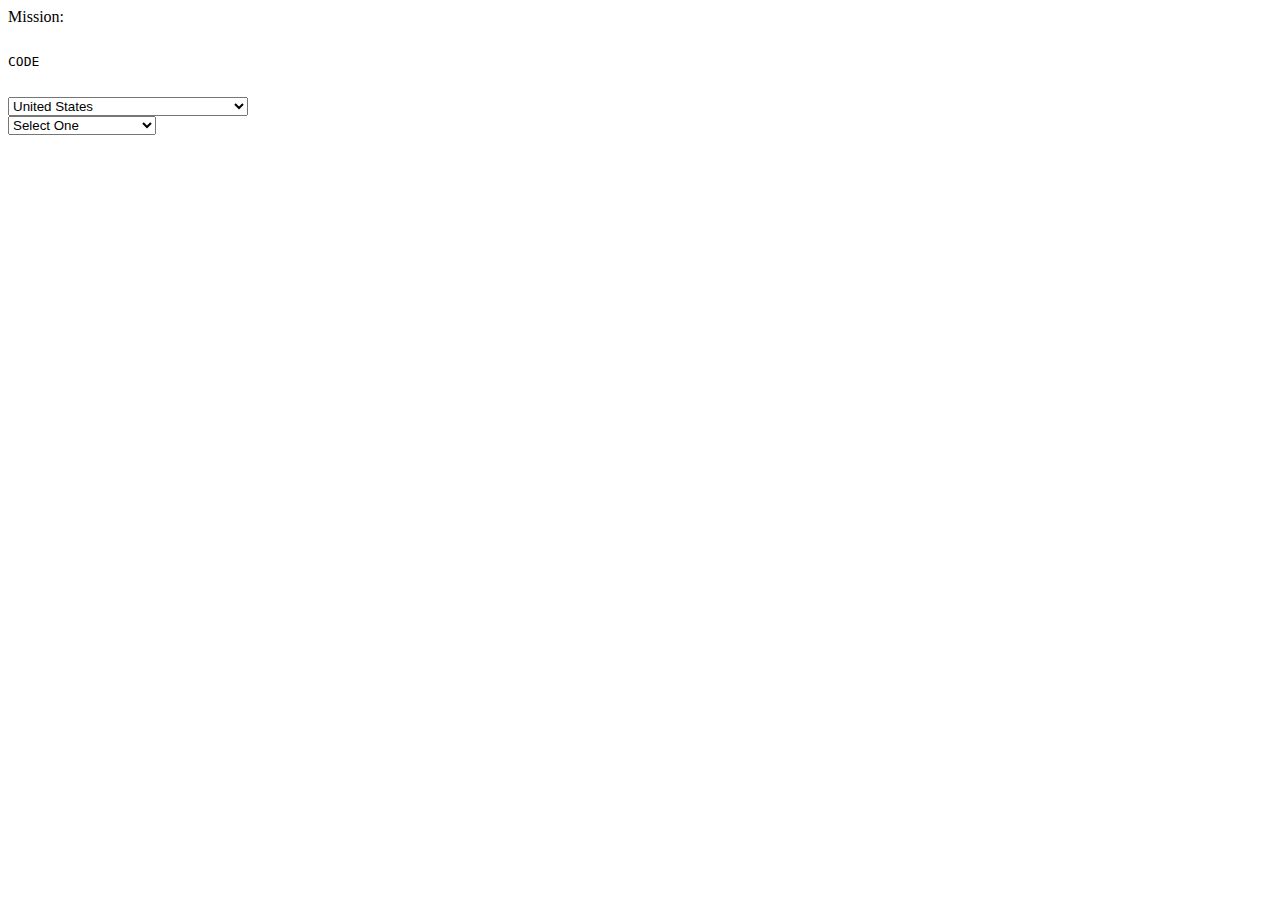
<file: annis_dan_project1/js/libs/test/selects/index.html>
<!DOCTYPE html PUBLIC "-//W3C//DTD XHTML 1.0 Transitional//EN" "http://www.w3.org/TR/xhtml1/DTD/xhtml1-transitional.dtd">
<html xmlns="http://www.w3.org/1999/xhtml">
<head>
<meta http-equiv="Content-Type" content="text/html; charset=utf-8" />

<title>Fun with jQuery</title>

<script src="http://www.google.com/jsapi"></script>
<script>
  google.load("jquery", "1");
</script>

<script type="text/javascript">

$.fn.options = function(selector) {
	return this.each(function() {
		function container(select) {
			if (select.next().is(".option-container")) {
				return $(select).next();
			}
			return $('<select class="option-container" />').append(select.children()).insertAfter(select).hide();
		}
		var container = container($(this));
		$(this).empty().append(container.children(selector).clone());
	});
}

$(document).ready(function(){

	$("#State").hide()

	$("#Country").change(function() {
		var selected = this.options[this.selectedIndex].value;
		if (selected == "US") {
			$("#State").show().options(".state");
		} else if (selected == "CA") {
			$("#State").show().options(".province");
		} else {
			$("#State").hide();
		}
	}).change();


});
</script>



</head>

<body>
Mission:

<xmp>
CODE

</xmp>


    <select size="1" id="Country" name="country">
      <option value="">Select One</option>

      <option value="US" selected="selected">United States</option>
      <option value="CA">Canada</option>
      <option value="">----------</option>
      <option value="AF">Afghanistan</option>
      <option value="AL">Albania</option>
      <option value="DZ">Algeria</option>

      <option value="AS">American Samoa</option>
      <option value="AD">Andorra</option>
      <option value="AO">Angola</option>
      <option value="AI">Anguilla</option>
      <option value="AQ">Antarctica</option>
      <option value="AG">Antigua and Barbuda</option>

      <option value="AR">Argentina</option>
      <option value="AM">Armenia</option>
      <option value="AW">Aruba</option>
      <option value="AU">Australia</option>
      <option value="AT">Austria</option>
      <option value="AZ">Azerbaidjan</option>

      <option value="BS">Bahamas</option>
      <option value="BH">Bahrain</option>
      <option value="BD">Bangladesh</option>
      <option value="BB">Barbados</option>
      <option value="BY">Belarus</option>
      <option value="BE">Belgium</option>

      <option value="BZ">Belize</option>
      <option value="BJ">Benin</option>
      <option value="BM">Bermuda</option>
      <option value="BT">Bhutan</option>
      <option value="BO">Bolivia</option>
      <option value="BA">Bosnia-Herzegovina</option>

      <option value="BW">Botswana</option>
      <option value="BV">Bouvet Island</option>
      <option value="BR">Brazil</option>
      <option value="IO">British Indian Ocean Territory</option>
      <option value="BN">Brunei Darussalam</option>
      <option value="BG">Bulgaria</option>

      <option value="BF">Burkina Faso</option>
      <option value="BI">Burundi</option>
      <option value="KH">Cambodia</option>
      <option value="CM">Cameroon</option>
      <option value="CV">Cape Verde</option>
      <option value="KY">Cayman Islands</option>

      <option value="CF">Central African Republic</option>
      <option value="TD">Chad</option>
      <option value="CL">Chile</option>
      <option value="CN">China</option>
      <option value="CX">Christmas Island</option>
      <option value="CC">Cocos (Keeling) Islands</option>

      <option value="CO">Colombia</option>
      <option value="KM">Comoros</option>
      <option value="CG">Congo</option>
      <option value="CK">Cook Islands</option>
      <option value="CR">Costa Rica</option>
      <option value="HR">Croatia</option>

      <option value="CU">Cuba</option>
      <option value="CY">Cyprus</option>
      <option value="CZ">Czech Republic</option>
      <option value="DK">Denmark</option>
      <option value="DJ">Djibouti</option>
      <option value="DM">Dominica</option>

      <option value="DO">Dominican Republic</option>
      <option value="TP">East Timor</option>
      <option value="EC">Ecuador</option>
      <option value="EG">Egypt</option>
      <option value="SV">El Salvador</option>
      <option value="GQ">Equatorial Guinea</option>

      <option value="ER">Eritrea</option>
      <option value="EE">Estonia</option>
      <option value="ET">Ethiopia</option>
      <option value="FK">Falkland Islands</option>
      <option value="FO">Faroe Islands</option>
      <option value="FJ">Fiji</option>

      <option value="FI">Finland</option>
      <option value="CS">Former Czechoslovakia</option>
      <option value="SU">Former USSR</option>
      <option value="FR">France</option>
      <option value="FX">France (European Territory)</option>
      <option value="GF">French Guyana</option>

      <option value="TF">French Southern Territories</option>
      <option value="GA">Gabon</option>
      <option value="GM">Gambia</option>
      <option value="GE">Georgia</option>
      <option value="DE">Germany</option>
      <option value="GH">Ghana</option>

      <option value="GI">Gibraltar</option>
      <option value="GB">Great Britain</option>
      <option value="GR">Greece</option>
      <option value="GL">Greenland</option>
      <option value="GD">Grenada</option>
      <option value="GP">Guadeloupe (French)</option>

      <option value="GU">Guam (USA)</option>
      <option value="GT">Guatemala</option>
      <option value="GN">Guinea</option>
      <option value="GW">Guinea Bissau</option>
      <option value="GY">Guyana</option>
      <option value="HT">Haiti</option>

      <option value="HM">Heard and McDonald Islands</option>
      <option value="HN">Honduras</option>
      <option value="HK">Hong Kong</option>
      <option value="HU">Hungary</option>
      <option value="IS">Iceland</option>
      <option value="IN">India</option>

      <option value="ID">Indonesia</option>
      <option value="INT">International</option>
      <option value="IR">Iran</option>
      <option value="IQ">Iraq</option>
      <option value="IE">Ireland</option>
      <option value="IL">Israel</option>

      <option value="IT">Italy</option>
      <option value="CI">Ivory Coast (Cote D&#39;Ivoire)</option>
      <option value="JM">Jamaica</option>
      <option value="JP">Japan</option>
      <option value="JO">Jordan</option>
      <option value="KZ">Kazakhstan</option>

      <option value="KE">Kenya</option>
      <option value="KI">Kiribati</option>
      <option value="KW">Kuwait</option>
      <option value="KG">Kyrgyzstan</option>
      <option value="LA">Laos</option>
      <option value="LV">Latvia</option>

      <option value="LB">Lebanon</option>
      <option value="LS">Lesotho</option>
      <option value="LR">Liberia</option>
      <option value="LY">Libya</option>
      <option value="LI">Liechtenstein</option>
      <option value="LT">Lithuania</option>

      <option value="LU">Luxembourg</option>
      <option value="MO">Macau</option>
      <option value="MK">Macedonia</option>
      <option value="MG">Madagascar</option>
      <option value="MW">Malawi</option>
      <option value="MY">Malaysia</option>

      <option value="MV">Maldives</option>
      <option value="ML">Mali</option>
      <option value="MT">Malta</option>
      <option value="MH">Marshall Islands</option>
      <option value="MQ">Martinique (French)</option>
      <option value="MR">Mauritania</option>

      <option value="MU">Mauritius</option>
      <option value="YT">Mayotte</option>
      <option value="MX">Mexico</option>
      <option value="FM">Micronesia</option>
      <option value="MD">Moldavia</option>
      <option value="MC">Monaco</option>

      <option value="MN">Mongolia</option>
      <option value="MS">Montserrat</option>
      <option value="MA">Morocco</option>
      <option value="MZ">Mozambique</option>
      <option value="MM">Myanmar</option>
      <option value="NA">Namibia</option>

      <option value="NR">Nauru</option>
      <option value="NP">Nepal</option>
      <option value="NL">Netherlands</option>
      <option value="AN">Netherlands Antilles</option>
      <option value="NT">Neutral Zone</option>
      <option value="NC">New Caledonia (French)</option>

      <option value="NZ">New Zealand</option>
      <option value="NI">Nicaragua</option>
      <option value="NE">Niger</option>
      <option value="NG">Nigeria</option>
      <option value="NU">Niue</option>
      <option value="NF">Norfolk Island</option>

      <option value="KP">North Korea</option>
      <option value="MP">Northern Mariana Islands</option>
      <option value="NO">Norway</option>
      <option value="OM">Oman</option>
      <option value="PK">Pakistan</option>
      <option value="PW">Palau</option>

      <option value="PA">Panama</option>
      <option value="PG">Papua New Guinea</option>
      <option value="PY">Paraguay</option>
      <option value="PE">Peru</option>
      <option value="PH">Philippines</option>
      <option value="PN">Pitcairn Island</option>

      <option value="PL">Poland</option>
      <option value="PF">Polynesia (French)</option>
      <option value="PT">Portugal</option>
      <option value="PR">Puerto Rico</option>
      <option value="QA">Qatar</option>
      <option value="RE">Reunion (French)</option>

      <option value="RO">Romania</option>
      <option value="RU">Russian Federation</option>
      <option value="RW">Rwanda</option>
      <option value="GS">S. Georgia & S. Sandwich Isls.</option>
      <option value="SH">Saint Helena</option>
      <option value="KN">Saint Kitts & Nevis Anguilla</option>

      <option value="LC">Saint Lucia</option>
      <option value="PM">Saint Pierre and Miquelon</option>
      <option value="ST">Saint Tome (Sao Tome) and Principe</option>
      <option value="VC">Saint Vincent & Grenadines</option>
      <option value="WS">Samoa</option>
      <option value="SM">San Marino</option>

      <option value="SA">Saudi Arabia</option>
      <option value="SN">Senegal</option>
      <option value="SC">Seychelles</option>
      <option value="SL">Sierra Leone</option>
      <option value="SG">Singapore</option>
      <option value="SK">Slovak Republic</option>

      <option value="SI">Slovenia</option>
      <option value="SB">Solomon Islands</option>
      <option value="SO">Somalia</option>
      <option value="ZA">South Africa</option>
      <option value="KR">South Korea</option>
      <option value="ES">Spain</option>

      <option value="LK">Sri Lanka</option>
      <option value="SD">Sudan</option>
      <option value="SR">Suriname</option>
      <option value="SJ">Svalbard and Jan Mayen Islands</option>
      <option value="SZ">Swaziland</option>
      <option value="SE">Sweden</option>

      <option value="CH">Switzerland</option>
      <option value="SY">Syria</option>
      <option value="TJ">Tadjikistan</option>
      <option value="TW">Taiwan</option>
      <option value="TZ">Tanzania</option>
      <option value="TH">Thailand</option>

      <option value="TG">Togo</option>
      <option value="TK">Tokelau</option>
      <option value="TO">Tonga</option>
      <option value="TT">Trinidad and Tobago</option>
      <option value="TN">Tunisia</option>
      <option value="TR">Turkey</option>

      <option value="TM">Turkmenistan</option>
      <option value="TC">Turks and Caicos Islands</option>
      <option value="TV">Tuvalu</option>
      <option value="UG">Uganda</option>
      <option value="UA">Ukraine</option>
      <option value="AE">United Arab Emirates</option>

      <option value="GB">United Kingdom</option>
      <option value="UY">Uruguay</option>
      <option value="MIL">USA Military</option>
      <option value="UM">USA Minor Outlying Islands</option>
      <option value="UZ">Uzbekistan</option>
      <option value="VU">Vanuatu</option>

      <option value="VA">Vatican City State</option>
      <option value="VE">Venezuela</option>
      <option value="VN">Vietnam</option>
      <option value="VG">Virgin Islands (British)</option>
      <option value="VI">Virgin Islands (USA)</option>
      <option value="WF">Wallis and Futuna Islands</option>

      <option value="EH">Western Sahara</option>
      <option value="YE">Yemen</option>
      <option value="YU">Yugoslavia</option>
      <option value="ZR">Zaire</option>
      <option value="ZM">Zambia</option>
      <option value="ZW">Zimbabwe</option>

    </select>
<br />

<select  id="State" name="State">

      <option value="" class="selectone">Select One</option>
      <option value="AB" class="province">Alberta</option>
      <option value="BC" class="province">British Columbia</option>
      <option value="MB" class="province">Manitoba</option>

      <option value="NB" class="province">New Brunswick</option>
      <option value="NF" class="province">Newfoundland</option>
      <option value="NT" class="province">Northwest Territories</option>
      <option value="NS" class="province">Nova Scotia</option>
      <option value="NU" class="province">Nunavut</option>
      <option value="ON" class="province">Ontario</option>

      <option value="PE" class="province">Prince Edward Island</option>
      <option value="QC" class="province">Quebec</option>
      <option value="SK" class="province">Saskatchewan</option>
      <option value="YT" class="province">Yukon Territory</option>

        <option value="AK" class="state">Alaska</option>
        <option value="AL" class="state">Alabama</option>

        <option value="AR" class="state">Arkansas</option>
        <option value="AZ" class="state">Arizona</option>
        <option value="CA" class="state">California</option>
        <option value="CO" class="state">Colorado</option>
        <option value="CT" class="state">Connecticut</option>
        <option value="DC" class="state">District of Columbia</option>

        <option value="DE" class="state">Delaware</option>
        <option value="FL" class="state">Florida</option>
        <option value="GA" class="state">Georgia</option>
        <option value="HI" class="state">Hawaii</option>
        <option value="IA" class="state">Iowa</option>
        <option value="ID" class="state">Idaho</option>

        <option value="IL" class="state">Illinois</option>
        <option value="IN" class="state">Indiana</option>
        <option value="KS" class="state">Kansas</option>
        <option value="KY" class="state">Kentucky</option>
        <option value="LA" class="state">Louisiana</option>
        <option value="MA" class="state">Massachusetts</option>

        <option value="MD" class="state">Maryland</option>
        <option value="ME" class="state">Maine</option>
        <option value="MI" class="state">Michigan</option>
        <option value="MN" class="state">Minnesota</option>
        <option value="MO" class="state">Missouri</option>
        <option value="MS" class="state">Mississippi</option>

        <option value="MT" class="state">Montana</option>
        <option value="NC" class="state">North Carolina</option>
        <option value="ND" class="state">North Dakota</option>
        <option value="NE" class="state">Nebraska</option>
        <option value="NH" class="state">New Hampshire</option>
        <option value="NJ" class="state">New Jersey</option>

        <option value="NM" class="state">New Mexico</option>
        <option value="NV" class="state">Nevada</option>
        <option value="NY" class="state">New York</option>
        <option value="OH" class="state">Ohio</option>
        <option value="OK" class="state">Oklahoma</option>
        <option value="OR" class="state">Oregon</option>

        <option value="PA" class="state">Pennsylvania</option>
        <option value="PR" class="state">Puerto Rico</option>
        <option value="RI" class="state">Rhode Island</option>
        <option value="SC" class="state">South Carolina</option>
        <option value="SD" class="state">South Dakota</option>
        <option value="TN" class="state">Tennessee</option>

        <option value="TX" class="state">Texas</option>
        <option value="UT" class="state">Utah</option>
        <option value="VA" class="state">Virginia</option>
        <option value="VT" class="state">Vermont</option>
        <option value="WA" class="state">Washington</option>
        <option value="WI" class="state">Wisconsin</option>

        <option value="WV" class="state">West Virginia</option>
        <option value="WY" class="state">Wyoming</option>
</select>




<script src="http://www.google-analytics.com/urchin.js" type="text/javascript">
</script>
<script type="text/javascript">
_uacct = "UA-1499652-1";
urchinTracker();
</script></body>
</html>
</file>
<file: annis_dan_project1/js/libs/demo/marketo/stylesheet.css>
:-moz-any-link :focus {
	outline: none;
}

:focus {
	-moz-outline-style: none;
	outline: none;
}

body {
	font-size: 80%;
	margin: 0;
	padding: 0;
	font-family: tahoma, geneva, sans-serif;
	background-color: #000000;
}

a {
	color: #0653AB;
	outline: 0px;
	text-decoration: none;
}

a:hover {
	outline: 0px;
	text-decoration: underline;
}

img {
	border: 0px;
}

/* s1.0 - Page Containers */
#letterbox {
	margin: 10px auto;
	width: 883px;
	background-color: #364158;
	border: 8px solid #D4D4D4;
	padding: 1px 1px 10px 1px;
}

#header-background {
	background: url(images/back_nav_blue.gif) repeat-x;
	margin: 0px auto;
	padding: 0px;
	height: 73px;
	width: 883px;
	border-top: 4px solid #CCEAFE;
	border-bottom: 4px solid #D4D4D4;
}

#page-container {
	width: 866px;
	margin: 0px auto;
	margin-top: 33px; /* pad from top menu to actions buts*/
	margin-bottom: -11px;
	padding-top: 8px;
	padding-bottom: 8px;
	background-color: #D4D4D4; /* light grey*/
	border-right: 1px solid #464646;
}

#page-content-inner {
	width: 849px;
	margin: 0px auto;
	border-top: 1px solid #9F9FA0;
	border-left: 1px solid #A2A09A;
	background-color: #F4F1E9;
	position: relative;
}

#page-content-inner #col-left {
	width: 210px;
	float: left;
	background-color: #F4F1E9;
}

#page-content-inner #col-main {
	width: 639px;
	background-color: #ffffff;
	position: absolute;
	right: 0px;
	top: 0px;
}

#footer-container {
	width: 866px;
	position: relative;
	left: 8px;
	padding: 2px 0px 10px 0px;
	background-color: #D4D4D4; /* light grey*/
}

/* s2.0 - Global navigation bar */
.nav-global-container {
	width: 880px;
	margin: 0px auto;
	position: relative;
}

* html .nav-global-container { /* ie6 fix*/
	margin-bottom: -6px;
}

.login {
	position: absolute;
	right: 20px;
	text-align: center;
}

.login a,.login a span {
	display: block;
	height: 18px;
	font-size: 11px;
	background: url(images/login-sprite.gif) right -5px no-repeat;
	text-decoration: none;
	font-weight: bold;
	padding: 5px 10px 5px 10px;
	position: relative;
}

.login a:hover {
	color: #000000;
	text-decoration: underline;
}

div.login a span {
	background-position: left -105px;
	width: 4px;
	position: absolute;
	top: 0px;
	left: 0px;
	padding: 5px 0px 5px 0px;;
}

div.login a:hover span {
	
}

.logo {
	float: left;
	margin: 0px 0px -5px 0px; /* neg marging for ie6 */
}

.logo img {
	border: 0px;
	margin-left: -1px;
}

.nav-global {
	float: left;
	width: 645px;
	margin: 40px 0px 0px 40px;
	background-color: transparent;
}

.nav-global ul {
	margin: 0px;
	padding: 0px;
	list-style: none;
}

.nav-global li {
	float: left;
	white-space: nowrap;
}

div.nav-global li a,div.nav-global li a span {
	background-image: url(images/tab-sprite.gif);
	background-position: right 100px;
	background-repeat: no-repeat;
	height: 32px;
	color: #666666;
	text-decoration: none;
	font: bold 16px 'trebuchet ms';
	margin-right: 15px;
	display: block;
	position: relative;
	padding: 7px 15px 0px 15px;
}

div.nav-global li a:hover {
	background-position: right 0px;
	color: #333333;
}

div.nav-global li a:hover span {
	background-position: left -100px;
	display: block !important;
}

div.nav-global li a span {
	background-position: left 150px;
	width: 4px;
	position: absolute;
	left: 0px;
	top: 0px;
	padding: 7px 0px 0px 0px;
}

body.safari div.nav-global li a span {
	display: none;
}

div.nav-global li a.on,div.nav-global li a.on:hover {
	background-position: right -55px;
	color: #FFFFFF;
}

div.nav-global li a.on span,div.nav-global li a.on:hover span {
	background-position: left -155px;
	display: block !important;
}

div.action-container {
	position: relative;
	top: -45px;
	cursor: pointer;
}

div.action-icon-container {
	position: absolute;
	top: -17px;
	left: -17px;
	z-index: 10;
	width: 100px;
	height: 100px;
	overflow: hidden;
}

div.action-icon {
	border: 0px;
	position: absolute;
	top: -0px;
	left: 0px;
}

div.action-button-container {
	height: 106px;
	width: 180px;
	overflow: hidden;
	position: absolute;
	top: 0px;
	left: 0px;
	z-index: 5;
}

img.action-icon {
	border: 0px;
	position: absolute;
	top: 0px;
	left: 0px;
	z-index: 0
}

div.action-text {
	z-index: 20;
	color: #FFFFFF;
	position: absolute;
	left: 40px;
	top: 12px;
	font: 14px tahoma, geneva;
	padding-top: 30px;
}

div.bigbuttons {
	top: -20px;
}

div.action-header {
	z-index: 21;
	position: absolute;
	left: 40px;
	top: 10px;
}

div.action-header b {
	font: bold 17px tahoma, geneva;
	display: block;
	margin-bottom: 10px;
	color: #0b2c89;
	position: absolute;
	top: 0px;
	left: 0px;
	width: 130px;
}

div.action-header b.shadow {
	top: 1px;
	left: 1px;
	color: #d5d5d5;
}

img.action-button {
	position: relative;
}

div.hover img.action-button {
	top: -131px;
}

div.on img.action-button {
	top: -261px;
}

/* s3.0 - top of content Action Buttons */
.action-buttons {
	width: 100%; /* ie6 requires */
}

.action-buttons ul {
	position: relative;
	padding: 0px;
}

.action-buttons li {
	position: relative; /* ie6 fix */
	float: left;
	list-style: none;
	text-align: center;
	line-height: 16px;
	margin: -61px 0px 0px 0px;
}

.action-home li {
	margin: -49px 0px 0px 0px;
}

.action-buttons  a {
	display: block;
	height: 110px;
	width: 175px;
	padding: 14px 0px 0px 25px;
	text-decoration: none;
	font-size: 12px;
	font-weight: bold;
	color: #ffffff;
}

.action-buttons li span {
	color: #053880;
	line-height: 47px;
	font-size: 17px;
}

div.action-bottom {
	margin: 15px 0px 10px 0px;
	float: left;
}

div.action-bottom a {
	height: 61px;
	width: 178px;
	border: 0px;
	background: url(images/action-bottom.gif) no-repeat 0px 0px;
	color: #0b2c89;
	float: left;
	position: relative;
	font: bold 17px tahoma, geneva;
	text-decoration: none;
	margin-right: 10px;
}

div.action-bottom a span {
	position: absolute;
	top: 15px;
	left: 40px;
}

div.action-bottom a span.shadow {
	top: 16px;
	left: 41px;
	color: #d4d4d4;
}

.line-grey {
	background: url(images/line-grey.gif) 0 0 repeat-x;
	height: 2px;
	margin: 8px 25px 20px 0;
}

/* s4.0 - Home Hero Area */
.hero-background {
	position: relative;
	width: 880px;
	background: url(images/back_home-hero.jpg) 10px 0px no-repeat;
	height: 211px;
	margin: -20px 0px 45px 0px;
}

.hero-text {
	float: right;
	width: 626px;
	margin-top: 26px;
}

.hero-text a { /* Sign Up Now Button */
	padding: 5px 32px 0px 0px;
	float: right;
}

.hero-text h1 {
	font-size: 2.3em;
	line-height: 1.2em;
	color: #333333;
	font-family: Trebuchet MS;
	margin: 12px 0px 10px 10px;
}

.hero-text h2 {
	margin: 0px;
	font-weight: normal;
	font-size: 1.35em;
	margin: 5px 0px 13px 10px
}

/* s4.1 - Home Left Header tab */
.col-left-header-tab {
	position: relative; /* ie6 fix */
	background: url(images/tab_green.gif) 0 0 no-repeat;
	height: 30px;
	width: 166px;
	text-align: center;
	color: #ffffff;
	font: 20px 'trebuchet ms';
	padding-top: 2px;
	margin-top: -41px;
	margin-left: 20px;
	line-height: 29px;
	margin-bottom: 8px;
	display: block;
}

.col-left-header-tab a {
	color: #FFFFFF;
}

.callout-green {
	background: url(images/back_green-fade.gif) 0 0 repeat-x;
	font-size: 1.2em;
	padding: 10px 15px 20px 13px;
	color: #303B52;
	line-height: 1.4em;
}

/* s4.2 - Home Left Quote */
.callout-tan {
	color: #666666;
}

.callout-tan h1 {
	background: #F4F1E9 url(images/back_tan-fade.gif) 0 0 repeat-y;
	font-size: 1.1em;
	text-align: center;
	margin: 0px;
	padding: 11px 5px 11px 2px;
	color: #333333;
}

.callout-tan p {
	margin: 0px;
	margin-top: 5px;
	line-height: 1.4em;
	padding: 5px 10px 7px 13px;
}

.callout-tan p img {
	float: left;
	margin: 5px 10px 5px 0px;
}

.callout-tan div {
	text-align: left;
	padding: 5px 10px 7px 0px;
	font-weight: bold;
}

/* s4.3 - purple home boxes */
.box-purple {
	background: #C6C8E3 url(images/back_home-icons.png) 0px 0px repeat-x;
	border-left: 1px solid #ffffff;
	color: #333333;
	width: 581px;
	padding: 10px 15px 20px 15px;
}

div.box-purple a {
	
}

.box-purple h1 {
	font-size: 1.5em;
	margin: 10px 0px -15px 0px;
}

.box-purple li {
	margin: 0px 0px 0px -23px;
	line-height: 1.6em;
	font-size: 1em;
}

.box-purple  div {
	padding: 0px 0px 0px 110px;
}

.icon-text01 {
	background-image: url(images/icon_search-engine-market.png);
	background-repeat: no-repeat;
}

* html .icon-text01 {
	width: 460px; /* must have a width or heigh tag for ie6*/
	background-image: none;
	filter: progid : DXImageTransform . Microsoft .
		AlphaImageLoader(src = "images/icon_search-engine-market.png",
		sizingMethod = "crop");
}

.icon-text02 {
	background: url(images/icon_landing-pages.png) 0 0 no-repeat;
}

* html .icon-text02 {
	width: 460px; /* must have a width or heigh tag for ie6*/
	background-image: none;
	filter: progid : DXImageTransform . Microsoft .
		AlphaImageLoader(src = "images/icon_landing-pages.png", sizingMethod =
		"crop");
}

.icon-text03 {
	background: url(images/icon_salesforce.png) 0 0 no-repeat;
}

* html .icon-text03 {
	width: 460px; /* must have a width or heigh tag for ie6*/
	background-image: none;
	filter: progid : DXImageTransform . Microsoft .
		AlphaImageLoader(src = "images/icon_salesforce.png", sizingMethod =
		"crop");
}

/* s4.4 - news home boxes */
.callout-news {
	color: #555555;
	float: left;
	width: 49%;
	margin: 10px 1px 0px 0px;
	padding-bottom: 20px;
	text-align: left;
}

.line-news-r {
	border-right: 1px solid #D4D4D4;
}

.callout-news h1 {
	background-color: #EEEEEE;
	font-size: 1.2em;
	margin: 0px;
	padding: 11px 5px 11px 15px;
	color: #333333;
}

.callout-news p {
	margin: 10px 0px 0px 10px;
	padding: 0px 10px 7px 20px;
	background: url(images/news.gif) no-repeat left 1px;
}

.callout-news p a {
	
}

.callout-news ul {
	list-style-type: none;
	padding: 0;
	margin: 10px 0 0 10px;
}

.callout-news li {
	background: url(images/icon_news.gif) no-repeat left 2px;
	padding: 0px 5px 5px 20px;
}

.callout-news li a {
	display: block;
	margin-bottom: 5px;
}

.callout-news div {
	text-align: right;
}

#scrollup {
	position: relative;
	overflow: hidden;
	height: 440px;
	width: 200px
}

.headline {
	position: absolute;
	top: 600px;
	left: 5px;
	height: 585px;
	width: 190px;
	font: normal 12px tahoma, geneva !important;
}

div.more {
	margin: 5px 0px 0px 0px;
	padding: 0px 10px 0px 0px;
	letter-spacing: inherit;
}

div.more a {
	background: transparent url(images/arrow_r-blue.gif) no-repeat right 2px
		;
	font-weight: bold;
	padding: 0px 20px 0px 0px;
	font-weight: bold;
	text-decoration: none;
}

div.more a:hover {
	text-decoration: underline;
}

/* sX.0 - Left Nav */
.nav-left-back {
	background: url(images/back_nav_side.gif) 0 0 repeat-x;
}

div.empty {
	background: #F1F0E5 url(images/back_green-fade.gif) 0 0 repeat-x;
}

div.empty div.callout-green {
	
}

.nav-left {
	padding-top: 12px;
	/*background: url(images/logo_marketo_square.gif) 0 0 no-repeat;*/
	width: 210px;
}

.nav-left ul {
	margin: 0px;
	padding: 0px;
	list-style: none;
}

.nav-left li a {
	display: block;
	height: 24px;
	text-decoration: none;
	font-size: 12px;
	font-weight: bold;
	color: #ffffff;
	border-top: 1px solid #B3D38D;
	border-bottom: 1px solid #7CA84E;
	border-left: 1px solid #97B973;
	padding: 6px 0px 0px 20px;
}

.nav-left a:hover,.nav-left a.active:hover,#nav-left-sub a:hover {
	color: #4C6F28;
	background-color: #F4F1E9;
}

.nav-left a.open {
	background-image: url(images/arrow_d-green.gif);
	background-repeat: no-repeat;
	background-position: 6px 11px;
}

.nav-left-header-tab {
	position: relative; /* ie6 fix */
	background: url(images/tab_green.gif) 0 0 no-repeat;
	height: 32px;
	width: 166px;
	text-align: center;
	color: #ffffff;
	margin: -41px 0px 0px 22px;
	line-height: 22px;
	margin-bottom: 8px;
	display: block;
}

div.empty div.nav-left-header-tab {
	background: url(images/tab_green2.gif) 0 0 no-repeat;
}

.nav-left a.active {
	/* background: url(images/arrow_d-green.gif) 5px 10px no-repeat; */
	display: block;
	height: 24px;
	text-decoration: none;
	font-size: 12px;
	font-weight: bold;
	background-color: #F4F1E9;
	color: #4C6F28;
	border-top: 1px solid #D1E5BB;
	border-bottom: 1px solid #B0CB95;
	border-left: 1px solid #DADADA;
	padding: 6px 0px 0px 20px;
}

#nav-left-sub a {
	display: block;
	height: 24px;
	text-decoration: none;
	font-size: 12px;
	font-weight: bold;
	background-color: #D6E8C4;
	color: #4C6F28;
	border-top: 1px solid #D6E8C4;
	border-bottom: 1px solid #B0CB95;
	border-left: 1px solid #97B973;
	border-right: 1px solid #8DBE5A;
	padding: 6px 0px 0px 30px;
}

* html #nav-left-sub { /* ie6 fix */
	margin-top: -1px;
}

*+html #nav-left-sub { /* ie7 fix */
	margin-top: -1px;
}

#nav-left-sub a.active-page {
	display: block;
	height: 24px;
	text-decoration: none;
	font-size: 12px;
	font-weight: bold;
	background-color: #ffffff;
	color: #666666;
	border-top: 0px solid #7CA84E;
	border-bottom: 1px solid #B0CB95;
	border-left: 1px solid #97B973;
	border-right: 0px solid #8DBE5A;
	padding: 6px 0px 0px 30px;
	cursor: default; /* turns off hand icon for link */
}

/* sX.0 -  Main Content */
.main-content {
	color: #666666;
	position: absolute;
	right: 20px;
	padding-top: 20px;
	width: 585px;
	padding-bottom: 20px;
}

div.main-content div.main-content {
	
}

.main-content h1 {
	color: #5890D1;
	font-size: 1.9em;
	font-family: Trebuchet MS;
	border-bottom: 1px solid #cccccc;
	margin: 0px 10px 0px 0px;
}

.main-content h2 {
	color: #666666;
	font-size: 1.3em;
	font-weight: normal;
	margin: 10px 10px 5px 0px;
}

.main-content p {
	margin: 10px 10px 10px 0px;
	line-height: 1.55em;
}

/* sX.1 -  Main Content Sub Styles */
.sub-grey {
	border-top: 1px solid #D4D4D4;
	border-bottom: 1px solid #D4D4D4;
	background-color: #F4F4F4;
	margin: 10px 10px 0px 0px;
	padding: 0px 10px 20px 15px;
}

.sub-white {
	margin: 10px 10px 0px 0px;
	padding: 0px 10px 20px 15px;
}

img.screen-grab-r {
	margin-right: -8px;
	text-align: right;
	padding: 0px 0px 0px 10px;
}

div.main-content a.screenshot {
	float: right;
	padding: 10px 10px 0px 0px
}

.content-foot {
	border-top: 1px solid #D4D4D4;
	font-size: .9em;
	line-height: 1.45em;
	margin: 10px 20px 0px 0px;
	padding: 10px 10px 30px 0px;
}

div.main-content ul {
	position: relative;
	left: -25px;
}

div.main-content li {
	margin-bottom: 5px;
	list-style-type: disc
}

div.main-content li a {
	color: #6A6CB0;
}

/* sX.0 - Footer */
div.footer {
	color: #666666;
	font-size: .85em;
	font-weight: normal;
	height: 18px;
	margin: 0px auto;
	font-family: Tahoma, Geneva, sans-serif;
	margin-top: 10px;
}

.footer ul {
	list-style-type: none;
}

.footer li {
	float: left;
	border-right: 1px solid #666666;
	padding: 0px 7px 0px 7px;
	margin-top: 3px;
}

.footer a {
	color: #666666;
	text-decoration: none;
}

.footer a:hover {
	color: #0653AB;
	text-decoration: none;
}

.footer li.line-off {
	border-right: 0px solid #ffffff;
}

div.footer strong {
	font-weight: normal;
}

/* sX.0 - General Colors */
.line-grey,.line-grey-tier {
	border-top: 1px solid #A3A3A2;
}

.line-grey-tier {
	padding-bottom: 25px;
}

.bottom {
	height: 10px;
}

div.p10bottom {
	padding-bottom: 10px;
}

.clear {
	clear: both;
}

table.grid {
	background: #EEEEEE;
}

table.grid th {
	background-color: #F4F4F4;
}

table.grid td {
	background-color: #FFFFFF;
}

div.buttonSubmit {
	position: relative;
}

div.buttonSubmit input,div.buttonSubmit span {
	height: 36px;
	position: relative;
	background-image: url(images/button-submit.gif);
	background-repeat: no-repeat;
	background-position: right 0px;
	float: left;
	color: #FFFFFF;
	font-weight: bold;
	padding: 0px 15px 2px 15px;
	margin: 20px 0px 20px 0px;
	border: 0px;
	cursor: pointer;
	z-index: 5;
}

div.buttonSubmit input {
	width: auto;
}

div.buttonSubmit span {
	width: 4px;
	position: absolute;
	left: 0px;
	top: 0px;
	background-position: left -36px;
	padding: 0px 0px 0px 0px;
	z-index: 10;
}

body.safari div.buttonSubmit span {
	display: none
}

div.buttonSubmitHover input {
	background-position: right -72px;
}

div.buttonSubmitHover span {
	background-position: left -108px;
}

a.demoLink {
	padding: 1px 10px 0px 17px;
	height: 24px;
	background: url(images/bullet_triangle_blue.gif) no-repeat 0px 4px;
	display: block;
	float: left;
}

div.callout-tan a {
	background: none;
	color: #0653AB;
	margin: auto;
	display: block;
}

div.callout-tan a:hover {
	background: none;
	color: #0653AB;
}

label.error {
	display: block;
	color: red;
	font-style: italic;
	font-weight: normal;
}

input.error {
	border: 2px solid red;
}

p.demoBlock {
	border-bottom: 1px solid #DDDDDD;
	padding-bottom: 10px;
}

div.left-nav-callout {
	height: 200px;
	width: 190px;
	top: 55px;
	left: 5px;
	position: relative;
	padding-left: 9px;
	padding-top: 13px;
}

div.left-nav-callout img.png {
	position: absolute;
	z-index: 0;
	top: 0px;
	left: 0px;
}

div.left-nav-callout h6 {
	font: bold 14px tahoma, geneva;
	color: #333333;
	height: 36px;
	padding-left: 5px;
	margin: 0px;
	position: relative;
	z-index: 10;
}

div.left-nav-callout a {
	background: url(images/monitor24.gif) no-repeat 0px center;
	padding: 5px 0px 5px 30px;
	display: block;
	font: bold 12px tahoma, geneva;
	color: #336699;
	margin-bottom: 5px;
	position: relative;
	z-index: 10;
	width: 140px;
}

form table td {
	padding: 5px;
}

form table input {
	width: 200px;
	padding: 3px;
	margin: 0px;
}

textarea {
	width: 400px
}

td.label {
	width: 150px;
}

tr.required td.label {
	font-weight: bold;
	background: url(/images/forms/backRequiredGray.gif) no-repeat right
		center;
}

div.subTableDiv {
	width: 500px;
}

div.subTableDiv td.label {
	width: 135px;
}

ul#homeBlog li div.description {
	display: none;
}

td.field input.error, td.field select.error, tr.errorRow td.field input,tr.errorRow td.field select {
	border: 2px solid red;
	background-color: #FFFFD5;
	margin: 0px;
	color: red;
}

tr td.field div.formError {
	display: none;
	color: #FF0000;
}

tr.errorRow td.field div.formError {
	display: block;
	font-weight: normal;
}

div.error {
	color: red;
}

div.error a {
	color: #336699;
	font-size: 12px;
	text-decoration: underline
}

div.tooltip {
	position: absolute;
	left: 30px;
	bottom: 0px;
	display: none; /* in case javascript is disabled */
	width: 170px;
	background-color: #F4F1E9;
	z-index: 100;
	padding: 10px;
	border: 1px solid #CCCCCC;
}

div.offerbox {
	width: 125px;
	float: left;
	position: relative;
}

div.offerbox h3 {
	font: bold 17px tahoma, geneva;
	color: #333333;
	height: 55px;
	margin: 0px auto;
	text-align: center;
}

div.offerbox h4 {
	height: 100px;
	font: normal 13px tahoma, geneva;
	margin: 0px;
}

div.offerbox h5 {
	font: bold 14px tahoma, geneva;
	margin: 0px;
	height: 55px;
}

div.offerbox h5 small {
	float: left;
	font-weight: normal;
	font-size: 10px;
}

div.offerbox div.learnmore {
	padding-left: 25px;
}

div#marketoEditions {
	background: url(images/buynowBack.gif) no-repeat;
	width: 584px;
	height: 376px;
	float: left;
	position: relative;
	margin-bottom: 10px;
}

div.offerHeader {
	background: #0D8BBD;
	position: absolute;
	top: 20px;
	width: 266px;
	height: 34px;
	border: 1px solid #e1e4e2;
}

div.offerHeader span {
	font: 20px 'trebuchet ms';
	color: #FFFFFF;
	position: absolute;
	left: 0px;
	top: 0px;
}

div.offerHeader span.shadow {
	font: 20px 'trebuchet ms';
	color: #333333;
	position: absolute;
}

div.offerbox div.buttonSubmit {
	margin: 5px 0px 0px 10px;
}

div.footerAddress {
	position: absolute;
	bottom: 30px;
	left: 20px;
	color: #666666;
	font-size: 11px;
	display: none;
}
</file>
<file: annis_dan_project1/js/libs/demo/marketo/ie6.css>
img.png {
    background-image: expression(
        this.runtimeStyle.backgroundImage = "none",
        this.runtimeStyle.filter = "progid:DXImageTransform.Microsoft.AlphaImageLoader(src='" + this.src + "', sizingMethod='image')",
        this.src = "images/blank.gif"
    );
}



.hidden {
  display:none
}



div.login { width: 120px;}
div.nav-global LI,
div.nav-global LI A {  display:inline !important;  zoom: 1;}

div.nav-global LI A:hover,
div.nav-left li a:hover {  text-decoration: none;}

div.buttonSubmit {  height: 36px;}

div.buttonSubmit input {  position: absolute;}

div.offerHeader {margin-left: 3px;}

#col-left {  height: 340px;}

span#cancellation {
  position: relative;
  top: 20px;
}
</file>
<file: annis_dan_project1/js/libs/demo/milk/milk.css>
/* GENERAL ELEMENTS */

* { margin: 0; padding: 0; }

body, input, select, textarea { font-family: verdana, arial, helvetica, sans-serif; font-size: 11px; }
body { color: #333;  background-color: #fff; text-align: center; }

a:link { color:#0060BF; text-decoration: underline; }
a:visited { color:#0060BF; text-decoration: underline; }
a:active { color:#0060BF; text-decoration: underline; }
a:hover { color:#000000; text-decoration: underline; }
	
h1, h2, h3, h4, h5, h6 { font-family: "Lucida Grande", "Lucida Sans Unicode", geneva, verdana, arial, helvetica, sans-serif; font-weight: bold; color: #666; }
h1 { font-size: 1.8em; margin: 0em 0em 0.6em 0em; color: #EC5800; }
h2 { font-size: 1.5em; margin: 1.2em 0em 0.4em 0em; }
h3 { font-size: 1.4em; margin: 1.2em 0em 0.4em 0em; color: #EC5800; }
h4 { font-size: 1.2em; margin: 1.2em 0em 0.4em 0em; }
h5 { font-size: 1.0em; margin: 1.2em 0em 0.4em 0em; }
h6 { font-size: 0.8em; margin: 1.2em 0em 0.4em 0em; }

img { border: 0px; }

p { font-size: 1.0em; line-height: 1.3em; margin: 1.2em 0em 1.2em 0em; }
li > p { margin-top: 0.2em; }
pre { font-family: monospace; font-size: 1.0em; }
strong, b { font-weight: bold; }

/* PAGE ELEMENTS */

/* Content */

#content { margin: 0em auto; width: 765px; padding: 10px 0 10px 0; text-align: left; /* Win IE5 */ }
.content { margin-left: 4.5em; margin-right: 4.5em; }
.content ol, .content ul, .content li { font-size: 1.0em; line-height: 1.3em; margin: 0.2em 0 0.1em 1.5em; }
.content ol.terms li { margin-bottom: 1em; }

/* Header */

#header { padding-bottom: 10em; }
#headerlogo { float: left; }
#headerlogo img { width: 188px; height: 83px;  }
#headernav { float: right; }

label { font-weight: bold; }
#reminders label { font-weight: normal; }

table.tabbedtable { padding-left: 3em; }
table.tabbedtable td { padding-bottom: 5px; }
table.tabbedtable label { text-align: right; padding-right: 9px; }
.hiddenlabel { visibility: hidden; }
.largelink { border: 1px solid #cacaca; padding: 10px; background-color: #E8EEF7; font-size: 1.2em; font-weight: bold; }
.largelinkwrap { padding-top: 10px; padding-bottom: 10px; }



#signuptab {
  float:left;
  width:100%;
  background:#fff url("bg.gif") repeat-x bottom;
  font-size: 1.0em;
  line-height: normal;
}
#signuptab ul {
  margin:0;
  padding: 0px 10px 0px 10px;
  list-style:none;
}
#signuptab li {
  float:left;
  background:url("left_white.png") no-repeat left top;
  margin:0;
  padding:0 3px 0 9px;
  border-bottom:1px solid #CACACA;
}
#signuptab a {
  float:left;
  display:block;
  width:.1em;
  background:url("right_white.png") no-repeat right top;
  padding:2px 15px 0px 6px;
  text-decoration:none;
  font-weight:bold;
  color:#fff;
  white-space: nowrap;
}
#signuptab > ul a {width:auto;}
/* Commented Backslash Hack hides rule from IE5-Mac \*/
#signuptab a {float:none;}
/* End IE5-Mac hack */
#signuptab a:hover {
  color:#333;
}
#signuptab #signupcurrent {
  background-position:0 -150px;
  border-width:0;
}
#signuptab #signupcurrent a {
  background-position:100% -150px;
  padding-bottom:1px;
  color:#000;
}
#signuptab li:hover, #signuptab li:hover a {
  background-position:0% -150px;
  color:#000;
}
#signuptab li:hover a {
  background-position:100% -150px;
}

/* Signup box */

#signupbox {
  width: 100%;
  text-align: center;
  margin: 0em auto;
}

#signupwrap {
  border: 1px solid #CACACA;
  border-top: 0;
  text-align: left;
  padding: 35px 10px 20px 30px;
  clear: both;
}

/* Unsupported browsers */

.orange_rbcontent { padding: 0.4em; }
.orange_rbroundbox { width: 100%; }

#unsupported {
  font-weight: bold;
  text-align: left;
}

/*#content {
  padding-top: 15px;
}*/

/* Signup form */

#signupform table {
  border-spacing: 0px;
  border-collapse: collapse;
  empty-cells: show;
}

#signupform .label {
  padding-top: 2px;
  padding-right: 8px;
  vertical-align: top;
  text-align: right;
  width: 125px;
  white-space: nowrap;
}

#signupform .field {
  padding-bottom: 10px;
  white-space: nowrap;
}

#signupform .status {
  padding-top: 2px;
  padding-left: 8px;
  vertical-align: top;
  width: 246px;
  white-space: nowrap;
}

#signupform .textfield {
  width: 150px;
}

#signupform label.error {
  background:url("../images/unchecked.gif") no-repeat 0px 0px;
  padding-left: 16px;
  padding-bottom: 2px;
  font-weight: bold;
  color: #EA5200;
}

#signupform label.checked {
  background:url("../images/checked.gif") no-repeat 0px 0px;
}

#signupform .success_msg {
  font-weight: bold;
  color: #0060BF;
  margin-left: 19px;
}

#signupform #dateformatStatus, #signupform #termsStatus {
  margin-left: 6px;
}

#signupform #dateformat_eu {
 vertical-align: middle;
}

#signupform #ldateformat_eu {
  font-weight: normal;
  vertical-align: middle;
}

#signupform #dateformat_am {
  vertical-align: middle;
}

#signupform #ldateformat_am {
  font-weight: normal;
  vertical-align: middle;
}

#signupform #termswrap {
  float: left;
}

#signupform #terms {
  vertical-align: middle;
  float: left;
  display: block;
  margin-right: 5px;
}

#signupform #lterms {
  font-weight: normal;
  vertical-align: middle;
  float: left;
  display: block;
  width: 350px;
  white-space: normal;
}

#signupform #lsignupsubmit {
  visibility: hidden;
}
</file>
<file: annis_dan_project1/js/libs/demo/css/chili.css>
.jscom, .mix htcom   { color: #4040c2; }
.com      { color: green; }
.regexp   { color: maroon; }
.string   { color: teal; }
.keywords { color: blue; }
.global   { color: #008; }
.numbers  { color: #880; }
.comm     { color: green; }
.tag      { color: blue; }
.entity   { color: blue; }
.string   { color: teal; }
.aname    { color: maroon; }
.avalue   { color: maroon; }
.jquery   { color: #00a; }
.plugin   { color: red; }
</file>
<file: annis_dan_project1/js/libs/demo/css/screen.css>
/**********************************

Use: Main Screen Import

***********************************/

@import "reset.css";
@import "core.css";

@import "cmxformTemplate.css";
@import "cmxform.css";
</file>
<file: annis_dan_project1/js/libs/test/qunit/qunit.css>
/**
 * QUnit - A JavaScript Unit Testing Framework
 * 
 * http://docs.jquery.com/QUnit
 *
 * Copyright (c) 2011 John Resig, Jörn Zaefferer
 * Dual licensed under the MIT (MIT-LICENSE.txt)
 * or GPL (GPL-LICENSE.txt) licenses.
 */

/** Font Family and Sizes */

#qunit-tests, #qunit-header, #qunit-banner, #qunit-testrunner-toolbar, #qunit-userAgent, #qunit-testresult {
	font-family: "Helvetica Neue Light", "HelveticaNeue-Light", "Helvetica Neue", Calibri, Helvetica, Arial;
}

#qunit-testrunner-toolbar, #qunit-userAgent, #qunit-testresult, #qunit-tests li { font-size: small; }
#qunit-tests { font-size: smaller; }


/** Resets */

#qunit-tests, #qunit-tests ol, #qunit-header, #qunit-banner, #qunit-userAgent, #qunit-testresult {
	margin: 0;
	padding: 0;
}


/** Header */

#qunit-header {
	padding: 0.5em 0 0.5em 1em;

	color: #8699a4;
	background-color: #0d3349;

	font-size: 1.5em;
	line-height: 1em;
	font-weight: normal;
	
	border-radius: 15px 15px 0 0;
	-moz-border-radius: 15px 15px 0 0;
	-webkit-border-top-right-radius: 15px;
	-webkit-border-top-left-radius: 15px;
}

#qunit-header a {
	text-decoration: none;
	color: #c2ccd1;
}

#qunit-header a:hover,
#qunit-header a:focus {
	color: #fff;
}

#qunit-banner {
	height: 5px;
}

#qunit-testrunner-toolbar {
	padding: 0.5em 0 0.5em 2em;
	color: #5E740B;
	background-color: #eee;
}

#qunit-userAgent {
	padding: 0.5em 0 0.5em 2.5em;
	background-color: #2b81af;
	color: #fff;
	text-shadow: rgba(0, 0, 0, 0.5) 2px 2px 1px;
}


/** Tests: Pass/Fail */

#qunit-tests {
	list-style-position: inside;
}

#qunit-tests li {
	padding: 0.4em 0.5em 0.4em 2.5em;
	border-bottom: 1px solid #fff;
	list-style-position: inside;
}

#qunit-tests.hidepass li.pass, #qunit-tests.hidepass li.running  {
	display: none;
}

#qunit-tests li strong {
	cursor: pointer;
}

#qunit-tests li a {
	padding: 0.5em;
	color: #c2ccd1;
	text-decoration: none;
}
#qunit-tests li a:hover,
#qunit-tests li a:focus {
	color: #000;
}

#qunit-tests ol {
	margin-top: 0.5em;
	padding: 0.5em;
	
	background-color: #fff;
	
	border-radius: 15px;
	-moz-border-radius: 15px;
	-webkit-border-radius: 15px;
	
	box-shadow: inset 0px 2px 13px #999;
	-moz-box-shadow: inset 0px 2px 13px #999;
	-webkit-box-shadow: inset 0px 2px 13px #999;
}

#qunit-tests table {
	border-collapse: collapse;
	margin-top: .2em;
}

#qunit-tests th {
	text-align: right;
	vertical-align: top;
	padding: 0 .5em 0 0;
}

#qunit-tests td {
	vertical-align: top;
}

#qunit-tests pre {
	margin: 0;
	white-space: pre-wrap;
	word-wrap: break-word;
}

#qunit-tests del {
	background-color: #e0f2be;
	color: #374e0c;
	text-decoration: none;
}

#qunit-tests ins {
	background-color: #ffcaca;
	color: #500;
	text-decoration: none;
}

/*** Test Counts */

#qunit-tests b.counts                       { color: black; }
#qunit-tests b.passed                       { color: #5E740B; }
#qunit-tests b.failed                       { color: #710909; }

#qunit-tests li li {
	margin: 0.5em;
	padding: 0.4em 0.5em 0.4em 0.5em;
	background-color: #fff;
	border-bottom: none;
	list-style-position: inside;
}

/*** Passing Styles */

#qunit-tests li li.pass {
	color: #5E740B;
	background-color: #fff;
	border-left: 26px solid #C6E746;
}

#qunit-tests .pass                          { color: #528CE0; background-color: #D2E0E6; }
#qunit-tests .pass .test-name               { color: #366097; }
 
#qunit-tests .pass .test-actual,
#qunit-tests .pass .test-expected           { color: #999999; }

#qunit-banner.qunit-pass                    { background-color: #C6E746; }

/*** Failing Styles */

#qunit-tests li li.fail {
	color: #710909;
	background-color: #fff;
	border-left: 26px solid #EE5757;
}

#qunit-tests > li:last-child {
	border-radius: 0 0 15px 15px;
	-moz-border-radius: 0 0 15px 15px;
	-webkit-border-bottom-right-radius: 15px;
	-webkit-border-bottom-left-radius: 15px;
}

#qunit-tests .fail                          { color: #000000; background-color: #EE5757; }
#qunit-tests .fail .test-name,
#qunit-tests .fail .module-name             { color: #000000; }

#qunit-tests .fail .test-actual             { color: #EE5757; }
#qunit-tests .fail .test-expected           { color: green;   }

#qunit-banner.qunit-fail                    { background-color: #EE5757; }


/** Result */

#qunit-testresult {
	padding: 0.5em 0.5em 0.5em 2.5em;

	color: #2b81af;
	background-color: #D2E0E6;

	border-bottom: 1px solid white;
}

/** Fixture */

#qunit-fixture {
	position: absolute;
	top: -10000px;
	left: -10000px;
}
</file>
